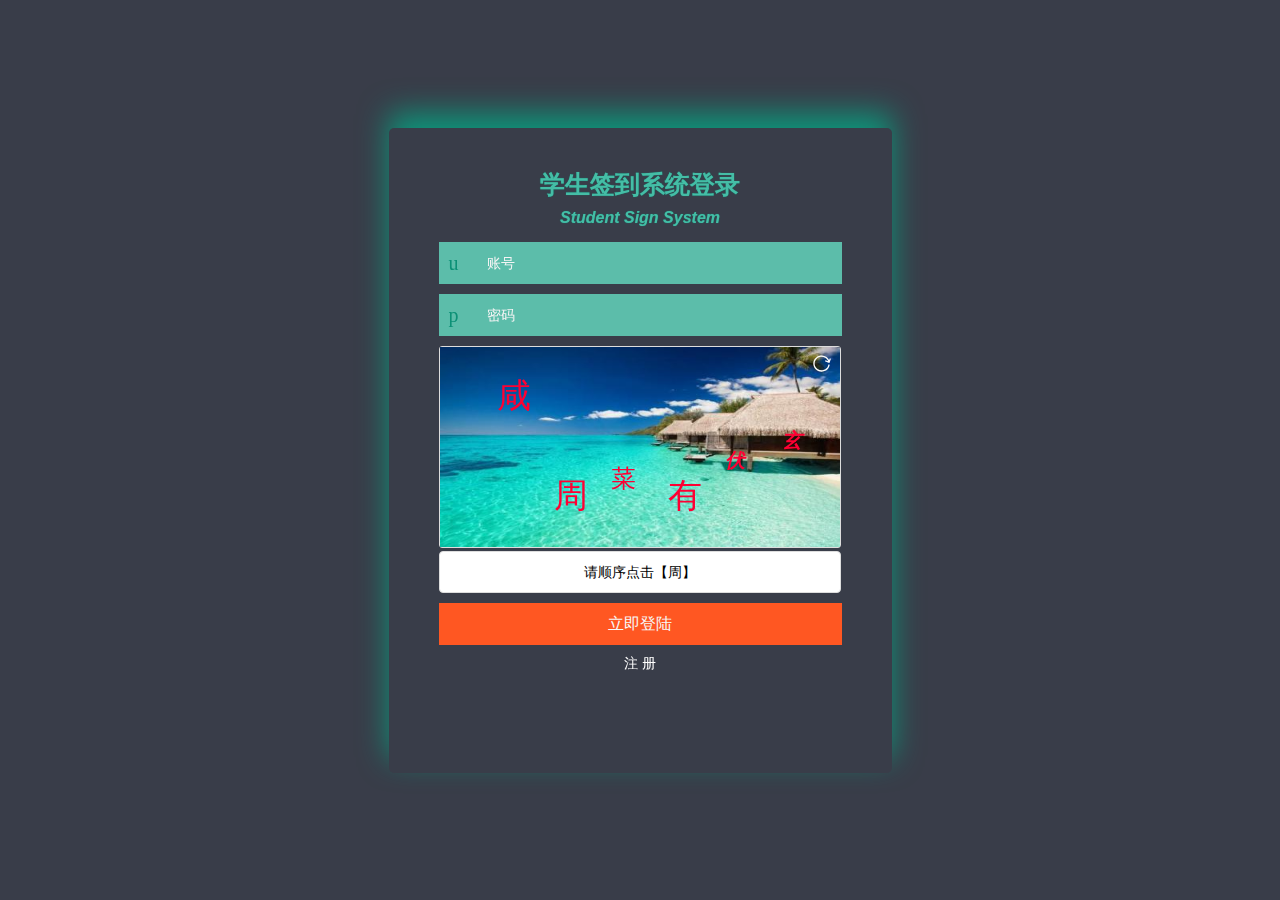
<file: sign_oa_self/src/main/webapp/login.html>
<!DOCTYPE html>
<html lang="en">
<head>
<meta charset="UTF-8">
<title>-登录</title>
<meta name="renderer" content="webkit">
<meta http-equiv="X-UA-Compatible" content="IE=edge,chrome=1">
<meta name="viewport"
	content="width=device-width, initial-scale=1, maximum-scale=1">
<meta name="apple-mobile-web-app-status-bar-style" content="black">
<meta name="apple-mobile-web-app-capable" content="yes">
<meta name="format-detection" content="telephone=no">
<!-- load css -->
<link rel="stylesheet" type="text/css" href="media/layui/css/layui.css"
	media="all">
<link rel="stylesheet" type="text/css" href="media/css/login.css"
	media="all">
<link rel="stylesheet" type="text/css" href="media/css/verify.css">

<script type="text/javascript" src="media/js/jquery.min.js"></script>
<script src="media/layui/layui.js" charset="utf-8"></script>


</head>
<body class="layui-bg-black">
	<div class="layui-canvs"></div>
	<div class="layui-layout layui-layout-login">
		<!-- <form action="login.html" method="get"> -->
		<form action="login.html" method="get" onsubmit="return false">
		
			<h1>
				<strong>学生签到系统登录</strong> <em>Student Sign System</em>
			</h1>
			<div class="layui-user-icon larry-login">
				<input type="text" placeholder="账号" class="login_txtbx" name="no"
					value="" />
			</div>
			<div class="layui-pwd-icon larry-login">
				<input type="password" placeholder="密码" name="password" value=""
					class="login_txtbx" />
			</div>
			
			<div class="feri-code">
				<div id="mpanel4"></div>
			</div>
			<div class="layui-submit larry-login">
				<input type="submit" id="btn1" disabled="disabled" value="立即登陆"
					class="submit_btn" />
			</div>
			<div style="text-align:center;">
			<a href="register.html" style="color: white">注&nbsp;册</a>
			</div>
			
		</form>
		<div class="layui-login-text">
		</div>
	</div>
	<script type="text/javascript" src="media/js/login.js"></script>
	<script type="application/javascript" src="media/js/verify.min.js"></script>
	
	<script type="text/javascript">
		 $(function() {
			//滑动验证码
			$('#mpanel4').pointsVerify({
				defaultNum : 6, //默认的文字数量
				checkNum : 1, //校对的文字数量
				vSpace : 5, //间隔
				imgName : [ '1.jpg', '2.jpg' ],
				imgSize : {
					width : '400px',
					height : '200px',
				},
				barSize : {
					width : '400px',
					height : '40px',
				},
				ready : function() {
				},
				success : function() {
					//......后续操作
					$("#btn1").attr("disabled", false);
				},
				error : function() {
				}
			});
		}); 
	</script>
	
	<script type="text/javascript">
			//JavaScript代码区域
			$("form").submit(function(){
				$.ajax({
				type:"get",
				url:"login",
				data:$("form").serialize(),
				dataType:"json",
				success:function(data){
					if(data.code == 1){
						window.location.href = "index.html";
					}else{
						alert(data.msg);
						window.location.href = "login.html";
					}
				}
			})
		})
	</script>
	
	
</body>
</html>
</file>
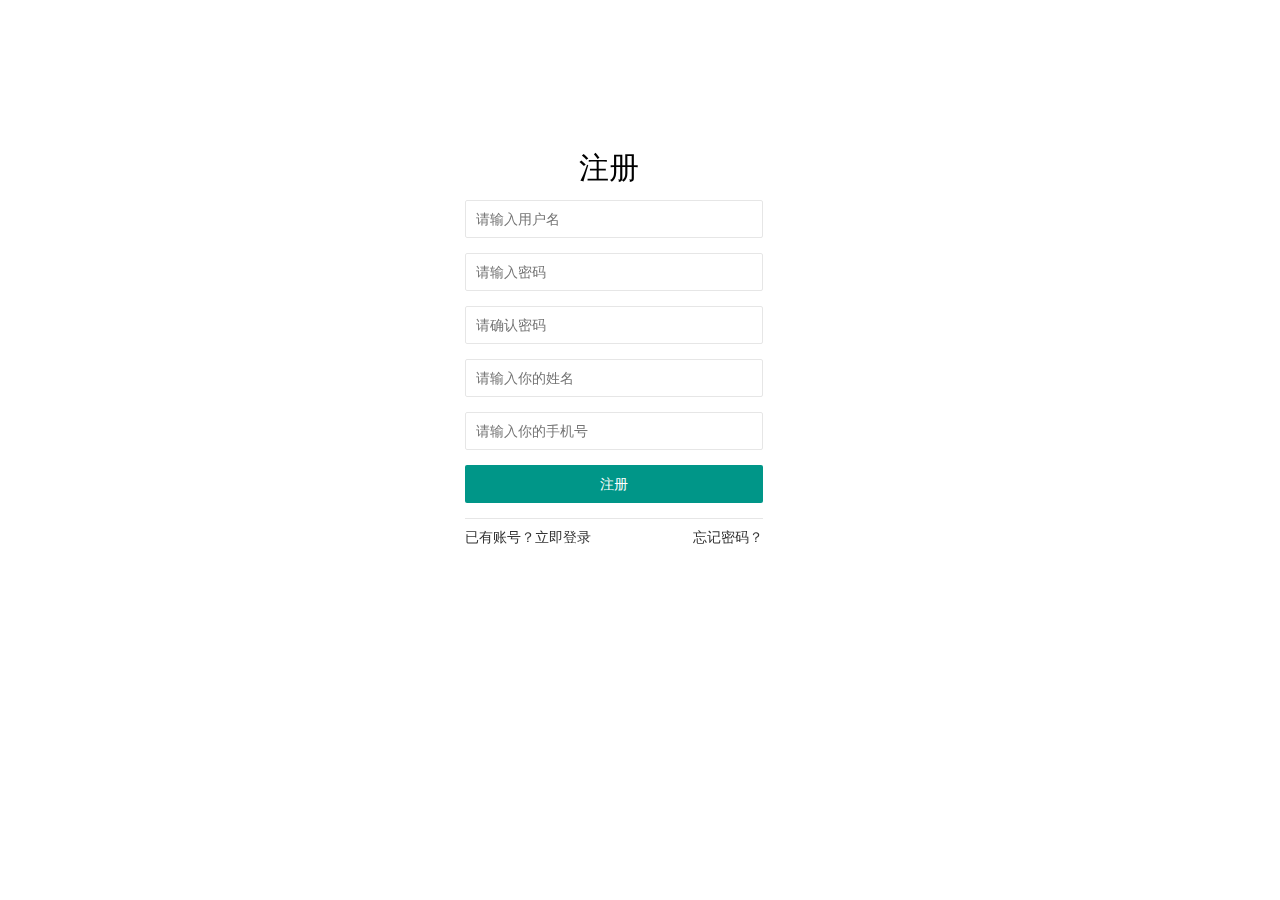
<file: sign_oa_self/src/main/webapp/register.html>
<!DOCTYPE html>
<html lang="en">
<head>
    <meta charset="UTF-8">
    <meta name="renderer" content="webkit">
    <meta http-equiv="X-UA-Compatible" content="IE=edge,chrome=1">
    <meta name="viewport" content="width=device-width, initial-scale=1, maximum-scale=1">
    <title>注册页</title>
    <link rel="stylesheet" href="media/layui/css/layui.css">
    <link rel="stylesheet" href="media/css/style.css">
</head>
<body>
 
<div class="login-main">
    <header class="layui-elip" style="width: 82%">注册</header>
 
    <!-- 表单选项 -->
    <form class="layui-form">
        <div class="layui-input-inline">
            <!-- 用户名 -->
            <div class="layui-inline" style="width: 85%">
                <input type="text" id="no" name="no" required  lay-verify="required" placeholder="请输入用户名" autocomplete="off" class="layui-input">
            </div>
             
            <!-- 对号 -->
            <div class="layui-inline">
                <i class="layui-icon" id="ri" style="color: green;font-weight: bolder;" hidden></i>
            </div>
            <!-- 错号 -->
            <div class="layui-inline">
                <i class="layui-icon" id="wr" style="color: red; font-weight: bolder;" hidden>ဆ</i>
            </div>
        </div>
            <!-- 密码 -->
        <div class="layui-input-inline">
            <div class="layui-inline" style="width: 85%">
                <input type="password" id="password" name="password" required  lay-verify="required" placeholder="请输入密码" autocomplete="off" class="layui-input">
            </div>
            <!-- 对号 -->
            <div class="layui-inline">
                <i class="layui-icon" id="pri" style="color: green;font-weight: bolder;" hidden></i>
            </div>
            <!-- 错号 -->
            <div class="layui-inline">
                <i class="layui-icon" id="pwr" style="color: red; font-weight: bolder;" hidden>ဆ</i>
            </div>
        </div>
            <!-- 确认密码 -->
        <div class="layui-input-inline">
            <div class="layui-inline" style="width: 85%">
                <input type="password" id="rpwd" name="repassword" required  lay-verify="required" placeholder="请确认密码" autocomplete="off" class="layui-input">
            </div>
            <!-- 对号 -->
            <div class="layui-inline">
                <i class="layui-icon" id="rpri" style="color: green;font-weight: bolder;" hidden></i>
            </div>
            <!-- 错号 -->
            <div class="layui-inline">
                <i class="layui-icon" id="rpwr" style="color: red; font-weight: bolder;" hidden>ဆ</i>
            </div>
        </div>
         <div class="layui-input-inline">
        <div class="layui-inline" style="width: 85%">
                <input type="text" id="name" name="name" required  lay-verify="required" placeholder="请输入你的姓名" autocomplete="off" class="layui-input">
            </div>
           </div>
           
            <div class="layui-input-inline">
        <div class="layui-inline" style="width: 85%">
                <input type="text" id="phone" name="phone" required  lay-verify="required" placeholder="请输入你的手机号" autocomplete="off" class="layui-input">
            </div>
           </div>
           
           
 
 
        <div class="layui-input-inline login-btn" style="width: 85%">
            <button type="submit" lay-submit lay-filter="sub" class="layui-btn">注册</button>
        </div>
        
        
        <hr style="width: 85%" />
        <p style="width: 85%"><a href="login.html" class="fl">已有账号？立即登录</a><a href="javascript:;" class="fr">忘记密码？</a></p>
    </form>
</div>
 
 
 <script type="text/javascript" src="media/js/jquery.min.js"></script>
<script type="text/javascript" src="media/js/md5.js"></script>
<script src="media/layui/layui.js"></script>
<script type="text/javascript">
    layui.use(['form','jquery','layer'], function () {
        var form   = layui.form;
        var $      = layui.jquery;
        var layer  = layui.layer;
        //添加表单失焦事件
        //验证表单
       /*  $('#user').blur(function() {
            var user = $(this).val();
 
            //alert(user);
            $.ajax({
                url:'checkUser.php',
                type:'post',
                dataType:'text',
                data:{user:user},
                //验证用户名是否可用
                success:function(data){
                    if (data == 1) {
                        $('#ri').removeAttr('hidden');
                        $('#wr').attr('hidden','hidden');
 
 
                    } else {
                        $('#wr').removeAttr('hidden');
                        $('#ri').attr('hidden','hidden');
                        layer.msg('当前用户名已被占用! ')
 
                    }
 
                }
            })
 
        }); */
 
        // you code ...
        // 为密码添加正则验证
        $('#pwd').blur(function() {
                var reg = /^[\w]{6,12}$/;
                if(!($('#password').val().match(reg))){
                    //layer.msg('请输入合法密码');
                    $('#pwr').removeAttr('hidden');
                    $('#pri').attr('hidden','hidden');
                    layer.msg('请输入合法密码');
                }else {
                    $('#pri').removeAttr('hidden');
                    $('#pwr').attr('hidden','hidden');
                }
        });
 
        //验证两次密码是否一致
        $('#rpwd').blur(function() {
                if($('#password').val() != $('#rpwd').val()){
                    $('#rpwr').removeAttr('hidden');
                    $('#rpri').attr('hidden','hidden');
                    layer.msg('两次输入密码不一致!');
                }else {
                    $('#rpri').removeAttr('hidden');
                    $('#rpwr').attr('hidden','hidden');
                };
        });
 
        //
        //添加表单监听事件,提交注册信息
        form.on('submit(sub)', function() {
            $.ajax({
                url:'register',
                type:'post',
                dataType:'text',
                data:{
                    no:$('#no').val(),
                    password:$('#password').val(),
                    name:$('#name').val(),
                    phone:$('#phone').val(),
                    
                },
                success:function(data){
                        layer.msg('注册成功');
                        location.href = "login.html";
                }
            })
            //防止页面跳转
            return false;
        });
 
    });
</script>
</body>
</html>
</file>
<file: sign_oa_self/src/main/webapp/media/layui/css/layui.css>
/** layui-v2.3.0 MIT License By https://www.layui.com */
 .layui-inline,img{display:inline-block;vertical-align:middle}.layui-rate,li{list-style:none}h1,h2,h3,h4,h5,h6{font-weight:400}.layui-edge,.layui-header,.layui-inline,.layui-main{position:relative}.layui-btn,.layui-edge,.layui-inline,img{vertical-align:middle}.layui-btn,.layui-disabled,.layui-icon,.layui-unselect{-webkit-user-select:none;-ms-user-select:none;-moz-user-select:none}blockquote,body,button,dd,div,dl,dt,form,h1,h2,h3,h4,h5,h6,input,li,ol,p,pre,td,textarea,th,ul{margin:0;padding:0;-webkit-tap-highlight-color:rgba(0,0,0,0)}a:active,a:hover{outline:0}img{border:none}table{border-collapse:collapse;border-spacing:0}h4,h5,h6{font-size:100%}button,input,optgroup,option,select,textarea{font-family:inherit;font-size:inherit;font-style:inherit;font-weight:inherit;outline:0}pre{white-space:pre-wrap;white-space:-moz-pre-wrap;white-space:-pre-wrap;white-space:-o-pre-wrap;word-wrap:break-word}body{line-height:24px;font:14px Helvetica Neue,Helvetica,PingFang SC,\5FAE\8F6F\96C5\9ED1,Tahoma,Arial,sans-serif}hr{height:1px;margin:10px 0;border:0;clear:both}a{color:#333;text-decoration:none}a:hover{color:#777}a cite{font-style:normal;*cursor:pointer}.layui-border-box,.layui-border-box *{box-sizing:border-box}.layui-box,.layui-box *{box-sizing:content-box}.layui-clear{clear:both;*zoom:1}.layui-clear:after{content:'\20';clear:both;*zoom:1;display:block;height:0}.layui-inline{*display:inline;*zoom:1}.layui-edge{display:inline-block;width:0;height:0;border-width:6px;border-style:dashed;border-color:transparent;overflow:hidden}.layui-edge-top{top:-4px;border-bottom-color:#999;border-bottom-style:solid}.layui-edge-right{border-left-color:#999;border-left-style:solid}.layui-edge-bottom{top:2px;border-top-color:#999;border-top-style:solid}.layui-edge-left{border-right-color:#999;border-right-style:solid}.layui-elip{text-overflow:ellipsis;overflow:hidden;white-space:nowrap}.layui-disabled,.layui-disabled:hover{color:#d2d2d2!important;cursor:not-allowed!important}.layui-circle{border-radius:100%}.layui-show{display:block!important}.layui-hide{display:none!important}@font-face{font-family:layui-icon;src:url(../font/iconfont.eot?v=230);src:url(../font/iconfont.eot?v=230#iefix) format('embedded-opentype'),url(../font/iconfont.svg?v=230#iconfont) format('svg'),url(../font/iconfont.woff?v=230) format('woff'),url(../font/iconfont.ttf?v=230) format('truetype')}.layui-icon{font-family:layui-icon!important;font-size:16px;font-style:normal;-webkit-font-smoothing:antialiased;-moz-osx-font-smoothing:grayscale}.layui-icon-reply-fill:before{content:"\e611"}.layui-icon-set-fill:before{content:"\e614"}.layui-icon-menu-fill:before{content:"\e60f"}.layui-icon-search:before{content:"\e615"}.layui-icon-share:before{content:"\e641"}.layui-icon-set-sm:before{content:"\e620"}.layui-icon-engine:before{content:"\e628"}.layui-icon-close:before{content:"\1006"}.layui-icon-close-fill:before{content:"\1007"}.layui-icon-chart-screen:before{content:"\e629"}.layui-icon-star:before{content:"\e600"}.layui-icon-circle-dot:before{content:"\e617"}.layui-icon-chat:before{content:"\e606"}.layui-icon-release:before{content:"\e609"}.layui-icon-list:before{content:"\e60a"}.layui-icon-chart:before{content:"\e62c"}.layui-icon-ok-circle:before{content:"\1005"}.layui-icon-layim-theme:before{content:"\e61b"}.layui-icon-table:before{content:"\e62d"}.layui-icon-right:before{content:"\e602"}.layui-icon-left:before{content:"\e603"}.layui-icon-cart-simple:before{content:"\e698"}.layui-icon-face-cry:before{content:"\e69c"}.layui-icon-face-smile:before{content:"\e6af"}.layui-icon-survey:before{content:"\e6b2"}.layui-icon-tree:before{content:"\e62e"}.layui-icon-upload-circle:before{content:"\e62f"}.layui-icon-add-circle:before{content:"\e61f"}.layui-icon-download-circle:before{content:"\e601"}.layui-icon-templeate-1:before{content:"\e630"}.layui-icon-util:before{content:"\e631"}.layui-icon-face-surprised:before{content:"\e664"}.layui-icon-edit:before{content:"\e642"}.layui-icon-speaker:before{content:"\e645"}.layui-icon-down:before{content:"\e61a"}.layui-icon-file:before{content:"\e621"}.layui-icon-layouts:before{content:"\e632"}.layui-icon-rate-half:before{content:"\e6c9"}.layui-icon-add-circle-fine:before{content:"\e608"}.layui-icon-prev-circle:before{content:"\e633"}.layui-icon-read:before{content:"\e705"}.layui-icon-404:before{content:"\e61c"}.layui-icon-carousel:before{content:"\e634"}.layui-icon-help:before{content:"\e607"}.layui-icon-code-circle:before{content:"\e635"}.layui-icon-water:before{content:"\e636"}.layui-icon-username:before{content:"\e66f"}.layui-icon-find-fill:before{content:"\e670"}.layui-icon-about:before{content:"\e60b"}.layui-icon-location:before{content:"\e715"}.layui-icon-up:before{content:"\e619"}.layui-icon-pause:before{content:"\e651"}.layui-icon-date:before{content:"\e637"}.layui-icon-layim-uploadfile:before{content:"\e61d"}.layui-icon-delete:before{content:"\e640"}.layui-icon-play:before{content:"\e652"}.layui-icon-top:before{content:"\e604"}.layui-icon-friends:before{content:"\e612"}.layui-icon-refresh-3:before{content:"\e9aa"}.layui-icon-ok:before{content:"\e605"}.layui-icon-layer:before{content:"\e638"}.layui-icon-face-smile-fine:before{content:"\e60c"}.layui-icon-dollar:before{content:"\e659"}.layui-icon-group:before{content:"\e613"}.layui-icon-layim-download:before{content:"\e61e"}.layui-icon-picture-fine:before{content:"\e60d"}.layui-icon-link:before{content:"\e64c"}.layui-icon-diamond:before{content:"\e735"}.layui-icon-log:before{content:"\e60e"}.layui-icon-rate-solid:before{content:"\e67a"}.layui-icon-fonts-del:before{content:"\e64f"}.layui-icon-unlink:before{content:"\e64d"}.layui-icon-fonts-clear:before{content:"\e639"}.layui-icon-triangle-r:before{content:"\e623"}.layui-icon-circle:before{content:"\e63f"}.layui-icon-radio:before{content:"\e643"}.layui-icon-align-center:before{content:"\e647"}.layui-icon-align-right:before{content:"\e648"}.layui-icon-align-left:before{content:"\e649"}.layui-icon-loading-1:before{content:"\e63e"}.layui-icon-return:before{content:"\e65c"}.layui-icon-fonts-strong:before{content:"\e62b"}.layui-icon-upload:before{content:"\e67c"}.layui-icon-dialogue:before{content:"\e63a"}.layui-icon-video:before{content:"\e6ed"}.layui-icon-headset:before{content:"\e6fc"}.layui-icon-cellphone-fine:before{content:"\e63b"}.layui-icon-add-1:before{content:"\e654"}.layui-icon-face-smile-b:before{content:"\e650"}.layui-icon-fonts-html:before{content:"\e64b"}.layui-icon-form:before{content:"\e63c"}.layui-icon-cart:before{content:"\e657"}.layui-icon-camera-fill:before{content:"\e65d"}.layui-icon-tabs:before{content:"\e62a"}.layui-icon-fonts-code:before{content:"\e64e"}.layui-icon-fire:before{content:"\e756"}.layui-icon-set:before{content:"\e716"}.layui-icon-fonts-u:before{content:"\e646"}.layui-icon-triangle-d:before{content:"\e625"}.layui-icon-tips:before{content:"\e702"}.layui-icon-picture:before{content:"\e64a"}.layui-icon-more-vertical:before{content:"\e671"}.layui-icon-flag:before{content:"\e66c"}.layui-icon-loading:before{content:"\e63d"}.layui-icon-fonts-i:before{content:"\e644"}.layui-icon-refresh-1:before{content:"\e666"}.layui-icon-rmb:before{content:"\e65e"}.layui-icon-home:before{content:"\e68e"}.layui-icon-user:before{content:"\e770"}.layui-icon-notice:before{content:"\e667"}.layui-icon-login-weibo:before{content:"\e675"}.layui-icon-voice:before{content:"\e688"}.layui-icon-upload-drag:before{content:"\e681"}.layui-icon-login-qq:before{content:"\e676"}.layui-icon-snowflake:before{content:"\e6b1"}.layui-icon-file-b:before{content:"\e655"}.layui-icon-template:before{content:"\e663"}.layui-icon-auz:before{content:"\e672"}.layui-icon-console:before{content:"\e665"}.layui-icon-app:before{content:"\e653"}.layui-icon-prev:before{content:"\e65a"}.layui-icon-website:before{content:"\e7ae"}.layui-icon-next:before{content:"\e65b"}.layui-icon-component:before{content:"\e857"}.layui-icon-more:before{content:"\e65f"}.layui-icon-login-wechat:before{content:"\e677"}.layui-icon-shrink-right:before{content:"\e668"}.layui-icon-spread-left:before{content:"\e66b"}.layui-icon-camera:before{content:"\e660"}.layui-icon-note:before{content:"\e66e"}.layui-icon-refresh:before{content:"\e669"}.layui-icon-female:before{content:"\e661"}.layui-icon-male:before{content:"\e662"}.layui-icon-password:before{content:"\e673"}.layui-icon-senior:before{content:"\e674"}.layui-icon-theme:before{content:"\e66a"}.layui-icon-tread:before{content:"\e6c5"}.layui-icon-praise:before{content:"\e6c6"}.layui-icon-star-fill:before{content:"\e658"}.layui-icon-rate:before{content:"\e67b"}.layui-icon-template-1:before{content:"\e656"}.layui-icon-vercode:before{content:"\e679"}.layui-icon-cellphone:before{content:"\e678"}.layui-icon-screen-full:before{content:"\e622"}.layui-icon-screen-restore:before{content:"\e758"}.layui-main{width:1140px;margin:0 auto}.layui-header{z-index:1000;height:60px}.layui-header a:hover{transition:all .5s;-webkit-transition:all .5s}.layui-side{position:fixed;left:0;top:0;bottom:0;z-index:999;width:200px;overflow-x:hidden}.layui-side-scroll{position:relative;width:220px;height:100%;overflow-x:hidden}.layui-body{position:absolute;left:200px;right:0;top:0;bottom:0;z-index:998;width:auto;overflow:hidden;overflow-y:auto;box-sizing:border-box}.layui-layout-body{overflow:hidden}.layui-layout-admin .layui-header{background-color:#23262E}.layui-layout-admin .layui-side{top:60px;width:200px;overflow-x:hidden}.layui-layout-admin .layui-body{top:60px;bottom:44px}.layui-layout-admin .layui-main{width:auto;margin:0 15px}.layui-layout-admin .layui-footer{position:fixed;left:200px;right:0;bottom:0;height:44px;line-height:44px;padding:0 15px;background-color:#eee}.layui-layout-admin .layui-logo{position:absolute;left:0;top:0;width:200px;height:100%;line-height:60px;text-align:center;color:#009688;font-size:16px}.layui-layout-admin .layui-header .layui-nav{background:0 0}.layui-layout-left{position:absolute!important;left:200px;top:0}.layui-layout-right{position:absolute!important;right:0;top:0}.layui-container{position:relative;margin:0 auto;padding:0 15px;box-sizing:border-box}.layui-fluid{position:relative;margin:0 auto;padding:0 15px}.layui-row:after,.layui-row:before{content:'';display:block;clear:both}.layui-col-lg1,.layui-col-lg10,.layui-col-lg11,.layui-col-lg12,.layui-col-lg2,.layui-col-lg3,.layui-col-lg4,.layui-col-lg5,.layui-col-lg6,.layui-col-lg7,.layui-col-lg8,.layui-col-lg9,.layui-col-md1,.layui-col-md10,.layui-col-md11,.layui-col-md12,.layui-col-md2,.layui-col-md3,.layui-col-md4,.layui-col-md5,.layui-col-md6,.layui-col-md7,.layui-col-md8,.layui-col-md9,.layui-col-sm1,.layui-col-sm10,.layui-col-sm11,.layui-col-sm12,.layui-col-sm2,.layui-col-sm3,.layui-col-sm4,.layui-col-sm5,.layui-col-sm6,.layui-col-sm7,.layui-col-sm8,.layui-col-sm9,.layui-col-xs1,.layui-col-xs10,.layui-col-xs11,.layui-col-xs12,.layui-col-xs2,.layui-col-xs3,.layui-col-xs4,.layui-col-xs5,.layui-col-xs6,.layui-col-xs7,.layui-col-xs8,.layui-col-xs9{position:relative;display:block;box-sizing:border-box}.layui-col-xs1,.layui-col-xs10,.layui-col-xs11,.layui-col-xs12,.layui-col-xs2,.layui-col-xs3,.layui-col-xs4,.layui-col-xs5,.layui-col-xs6,.layui-col-xs7,.layui-col-xs8,.layui-col-xs9{float:left}.layui-col-xs1{width:8.33333333%}.layui-col-xs2{width:16.66666667%}.layui-col-xs3{width:25%}.layui-col-xs4{width:33.33333333%}.layui-col-xs5{width:41.66666667%}.layui-col-xs6{width:50%}.layui-col-xs7{width:58.33333333%}.layui-col-xs8{width:66.66666667%}.layui-col-xs9{width:75%}.layui-col-xs10{width:83.33333333%}.layui-col-xs11{width:91.66666667%}.layui-col-xs12{width:100%}.layui-col-xs-offset1{margin-left:8.33333333%}.layui-col-xs-offset2{margin-left:16.66666667%}.layui-col-xs-offset3{margin-left:25%}.layui-col-xs-offset4{margin-left:33.33333333%}.layui-col-xs-offset5{margin-left:41.66666667%}.layui-col-xs-offset6{margin-left:50%}.layui-col-xs-offset7{margin-left:58.33333333%}.layui-col-xs-offset8{margin-left:66.66666667%}.layui-col-xs-offset9{margin-left:75%}.layui-col-xs-offset10{margin-left:83.33333333%}.layui-col-xs-offset11{margin-left:91.66666667%}.layui-col-xs-offset12{margin-left:100%}@media screen and (max-width:768px){.layui-hide-xs{display:none!important}.layui-show-xs-block{display:block!important}.layui-show-xs-inline{display:inline!important}.layui-show-xs-inline-block{display:inline-block!important}}@media screen and (min-width:768px){.layui-container{width:750px}.layui-hide-sm{display:none!important}.layui-show-sm-block{display:block!important}.layui-show-sm-inline{display:inline!important}.layui-show-sm-inline-block{display:inline-block!important}.layui-col-sm1,.layui-col-sm10,.layui-col-sm11,.layui-col-sm12,.layui-col-sm2,.layui-col-sm3,.layui-col-sm4,.layui-col-sm5,.layui-col-sm6,.layui-col-sm7,.layui-col-sm8,.layui-col-sm9{float:left}.layui-col-sm1{width:8.33333333%}.layui-col-sm2{width:16.66666667%}.layui-col-sm3{width:25%}.layui-col-sm4{width:33.33333333%}.layui-col-sm5{width:41.66666667%}.layui-col-sm6{width:50%}.layui-col-sm7{width:58.33333333%}.layui-col-sm8{width:66.66666667%}.layui-col-sm9{width:75%}.layui-col-sm10{width:83.33333333%}.layui-col-sm11{width:91.66666667%}.layui-col-sm12{width:100%}.layui-col-sm-offset1{margin-left:8.33333333%}.layui-col-sm-offset2{margin-left:16.66666667%}.layui-col-sm-offset3{margin-left:25%}.layui-col-sm-offset4{margin-left:33.33333333%}.layui-col-sm-offset5{margin-left:41.66666667%}.layui-col-sm-offset6{margin-left:50%}.layui-col-sm-offset7{margin-left:58.33333333%}.layui-col-sm-offset8{margin-left:66.66666667%}.layui-col-sm-offset9{margin-left:75%}.layui-col-sm-offset10{margin-left:83.33333333%}.layui-col-sm-offset11{margin-left:91.66666667%}.layui-col-sm-offset12{margin-left:100%}}@media screen and (min-width:992px){.layui-container{width:970px}.layui-hide-md{display:none!important}.layui-show-md-block{display:block!important}.layui-show-md-inline{display:inline!important}.layui-show-md-inline-block{display:inline-block!important}.layui-col-md1,.layui-col-md10,.layui-col-md11,.layui-col-md12,.layui-col-md2,.layui-col-md3,.layui-col-md4,.layui-col-md5,.layui-col-md6,.layui-col-md7,.layui-col-md8,.layui-col-md9{float:left}.layui-col-md1{width:8.33333333%}.layui-col-md2{width:16.66666667%}.layui-col-md3{width:25%}.layui-col-md4{width:33.33333333%}.layui-col-md5{width:41.66666667%}.layui-col-md6{width:50%}.layui-col-md7{width:58.33333333%}.layui-col-md8{width:66.66666667%}.layui-col-md9{width:75%}.layui-col-md10{width:83.33333333%}.layui-col-md11{width:91.66666667%}.layui-col-md12{width:100%}.layui-col-md-offset1{margin-left:8.33333333%}.layui-col-md-offset2{margin-left:16.66666667%}.layui-col-md-offset3{margin-left:25%}.layui-col-md-offset4{margin-left:33.33333333%}.layui-col-md-offset5{margin-left:41.66666667%}.layui-col-md-offset6{margin-left:50%}.layui-col-md-offset7{margin-left:58.33333333%}.layui-col-md-offset8{margin-left:66.66666667%}.layui-col-md-offset9{margin-left:75%}.layui-col-md-offset10{margin-left:83.33333333%}.layui-col-md-offset11{margin-left:91.66666667%}.layui-col-md-offset12{margin-left:100%}}@media screen and (min-width:1200px){.layui-container{width:1170px}.layui-hide-lg{display:none!important}.layui-show-lg-block{display:block!important}.layui-show-lg-inline{display:inline!important}.layui-show-lg-inline-block{display:inline-block!important}.layui-col-lg1,.layui-col-lg10,.layui-col-lg11,.layui-col-lg12,.layui-col-lg2,.layui-col-lg3,.layui-col-lg4,.layui-col-lg5,.layui-col-lg6,.layui-col-lg7,.layui-col-lg8,.layui-col-lg9{float:left}.layui-col-lg1{width:8.33333333%}.layui-col-lg2{width:16.66666667%}.layui-col-lg3{width:25%}.layui-col-lg4{width:33.33333333%}.layui-col-lg5{width:41.66666667%}.layui-col-lg6{width:50%}.layui-col-lg7{width:58.33333333%}.layui-col-lg8{width:66.66666667%}.layui-col-lg9{width:75%}.layui-col-lg10{width:83.33333333%}.layui-col-lg11{width:91.66666667%}.layui-col-lg12{width:100%}.layui-col-lg-offset1{margin-left:8.33333333%}.layui-col-lg-offset2{margin-left:16.66666667%}.layui-col-lg-offset3{margin-left:25%}.layui-col-lg-offset4{margin-left:33.33333333%}.layui-col-lg-offset5{margin-left:41.66666667%}.layui-col-lg-offset6{margin-left:50%}.layui-col-lg-offset7{margin-left:58.33333333%}.layui-col-lg-offset8{margin-left:66.66666667%}.layui-col-lg-offset9{margin-left:75%}.layui-col-lg-offset10{margin-left:83.33333333%}.layui-col-lg-offset11{margin-left:91.66666667%}.layui-col-lg-offset12{margin-left:100%}}.layui-col-space1{margin:-.5px}.layui-col-space1>*{padding:.5px}.layui-col-space3{margin:-1.5px}.layui-col-space3>*{padding:1.5px}.layui-col-space5{margin:-2.5px}.layui-col-space5>*{padding:2.5px}.layui-col-space8{margin:-3.5px}.layui-col-space8>*{padding:3.5px}.layui-col-space10{margin:-5px}.layui-col-space10>*{padding:5px}.layui-col-space12{margin:-6px}.layui-col-space12>*{padding:6px}.layui-col-space15{margin:-7.5px}.layui-col-space15>*{padding:7.5px}.layui-col-space18{margin:-9px}.layui-col-space18>*{padding:9px}.layui-col-space20{margin:-10px}.layui-col-space20>*{padding:10px}.layui-col-space22{margin:-11px}.layui-col-space22>*{padding:11px}.layui-col-space25{margin:-12.5px}.layui-col-space25>*{padding:12.5px}.layui-col-space30{margin:-15px}.layui-col-space30>*{padding:15px}.layui-btn,.layui-input,.layui-select,.layui-textarea,.layui-upload-button{outline:0;-webkit-appearance:none;transition:all .3s;-webkit-transition:all .3s;box-sizing:border-box}.layui-elem-quote{margin-bottom:10px;padding:15px;line-height:22px;border-left:5px solid #009688;border-radius:0 2px 2px 0;background-color:#f2f2f2}.layui-quote-nm{border-style:solid;border-width:1px 1px 1px 5px;background:0 0}.layui-elem-field{margin-bottom:10px;padding:0;border-width:1px;border-style:solid}.layui-elem-field legend{margin-left:20px;padding:0 10px;font-size:20px;font-weight:300}.layui-field-title{margin:10px 0 20px;border-width:1px 0 0}.layui-field-box{padding:10px 15px}.layui-field-title .layui-field-box{padding:10px 0}.layui-progress{position:relative;height:6px;border-radius:20px;background-color:#e2e2e2}.layui-progress-bar{position:absolute;left:0;top:0;width:0;max-width:100%;height:6px;border-radius:20px;text-align:right;background-color:#5FB878;transition:all .3s;-webkit-transition:all .3s}.layui-progress-big,.layui-progress-big .layui-progress-bar{height:18px;line-height:18px}.layui-progress-text{position:relative;top:-20px;line-height:18px;font-size:12px;color:#666}.layui-progress-big .layui-progress-text{position:static;padding:0 10px;color:#fff}.layui-collapse{border-width:1px;border-style:solid;border-radius:2px}.layui-colla-content,.layui-colla-item{border-top-width:1px;border-top-style:solid}.layui-colla-item:first-child{border-top:none}.layui-colla-title{position:relative;height:42px;line-height:42px;padding:0 15px 0 35px;color:#333;background-color:#f2f2f2;cursor:pointer;font-size:14px;overflow:hidden}.layui-colla-content{display:none;padding:10px 15px;line-height:22px;color:#666}.layui-colla-icon{position:absolute;left:15px;top:0;font-size:14px}.layui-card-body,.layui-card-header,.layui-form-label,.layui-form-mid,.layui-form-select,.layui-input-block,.layui-input-inline,.layui-textarea{position:relative}.layui-card{margin-bottom:15px;border-radius:2px;background-color:#fff;box-shadow:0 1px 2px 0 rgba(0,0,0,.05)}.layui-card:last-child{margin-bottom:0}.layui-card-header{height:42px;line-height:42px;padding:0 15px;border-bottom:1px solid #f6f6f6;color:#333;border-radius:2px 2px 0 0;font-size:14px}.layui-bg-black,.layui-bg-blue,.layui-bg-cyan,.layui-bg-green,.layui-bg-orange,.layui-bg-red{color:#fff!important}.layui-card-body{padding:10px 15px;line-height:24px}.layui-card-body[pad15]{padding:15px}.layui-card-body[pad20]{padding:20px}.layui-card-body .layui-table{margin:5px 0}.layui-card .layui-tab{margin:0}.layui-panel-window{position:relative;padding:15px;border-radius:0;border-top:5px solid #E6E6E6;background-color:#fff}.layui-bg-red{background-color:#FF5722!important}.layui-bg-orange{background-color:#FFB800!important}.layui-bg-green{background-color:#009688!important}.layui-bg-cyan{background-color:#2F4056!important}.layui-bg-blue{background-color:#1E9FFF!important}.layui-bg-black{background-color:#393D49!important}.layui-bg-gray{background-color:#eee!important;color:#666!important}.layui-badge-rim,.layui-colla-content,.layui-colla-item,.layui-collapse,.layui-elem-field,.layui-form-pane .layui-form-item[pane],.layui-form-pane .layui-form-label,.layui-input,.layui-layedit,.layui-layedit-tool,.layui-quote-nm,.layui-select,.layui-tab-bar,.layui-tab-card,.layui-tab-title,.layui-tab-title .layui-this:after,.layui-textarea{border-color:#e6e6e6}.layui-timeline-item:before,hr{background-color:#e6e6e6}.layui-text{line-height:22px;font-size:14px;color:#666}.layui-text h1,.layui-text h2,.layui-text h3{font-weight:500;color:#333}.layui-text h1{font-size:30px}.layui-text h2{font-size:24px}.layui-text h3{font-size:18px}.layui-text a:not(.layui-btn){color:#01AAED}.layui-text a:not(.layui-btn):hover{text-decoration:underline}.layui-text ul{padding:5px 0 5px 15px}.layui-text ul li{margin-top:5px;list-style-type:disc}.layui-text em,.layui-word-aux{color:#999!important;padding:0 5px!important}.layui-btn{display:inline-block;height:38px;line-height:38px;padding:0 18px;background-color:#009688;color:#fff;white-space:nowrap;text-align:center;font-size:14px;border:none;border-radius:2px;cursor:pointer}.layui-btn:hover{opacity:.8;filter:alpha(opacity=80);color:#fff}.layui-btn:active{opacity:1;filter:alpha(opacity=100)}.layui-btn+.layui-btn{margin-left:10px}.layui-btn-container{font-size:0}.layui-btn-container .layui-btn{margin-right:10px;margin-bottom:10px}.layui-btn-container .layui-btn+.layui-btn{margin-left:0}.layui-table .layui-btn-container .layui-btn{margin-bottom:9px}.layui-btn-radius{border-radius:100px}.layui-btn .layui-icon{margin-right:3px;font-size:18px;vertical-align:bottom;vertical-align:middle\9}.layui-btn-primary{border:1px solid #C9C9C9;background-color:#fff;color:#555}.layui-btn-primary:hover{border-color:#009688;color:#333}.layui-btn-normal{background-color:#1E9FFF}.layui-btn-warm{background-color:#FFB800}.layui-btn-danger{background-color:#FF5722}.layui-btn-disabled,.layui-btn-disabled:active,.layui-btn-disabled:hover{border:1px solid #e6e6e6;background-color:#FBFBFB;color:#C9C9C9;cursor:not-allowed;opacity:1}.layui-btn-lg{height:44px;line-height:44px;padding:0 25px;font-size:16px}.layui-btn-sm{height:30px;line-height:30px;padding:0 10px;font-size:12px}.layui-btn-sm i{font-size:16px!important}.layui-btn-xs{height:22px;line-height:22px;padding:0 5px;font-size:12px}.layui-btn-xs i{font-size:14px!important}.layui-btn-group{display:inline-block;vertical-align:middle;font-size:0}.layui-btn-group .layui-btn{margin-left:0!important;margin-right:0!important;border-left:1px solid rgba(255,255,255,.5);border-radius:0}.layui-btn-group .layui-btn-primary{border-left:none}.layui-btn-group .layui-btn-primary:hover{border-color:#C9C9C9;color:#009688}.layui-btn-group .layui-btn:first-child{border-left:none;border-radius:2px 0 0 2px}.layui-btn-group .layui-btn-primary:first-child{border-left:1px solid #c9c9c9}.layui-btn-group .layui-btn:last-child{border-radius:0 2px 2px 0}.layui-btn-group .layui-btn+.layui-btn{margin-left:0}.layui-btn-group+.layui-btn-group{margin-left:10px}.layui-btn-fluid{width:100%}.layui-input,.layui-select,.layui-textarea{height:38px;line-height:1.3;line-height:38px\9;border-width:1px;border-style:solid;background-color:#fff;border-radius:2px}.layui-input::-webkit-input-placeholder,.layui-select::-webkit-input-placeholder,.layui-textarea::-webkit-input-placeholder{line-height:1.3}.layui-input,.layui-textarea{display:block;width:100%;padding-left:10px}.layui-input:hover,.layui-textarea:hover{border-color:#D2D2D2!important}.layui-input:focus,.layui-textarea:focus{border-color:#C9C9C9!important}.layui-textarea{min-height:100px;height:auto;line-height:20px;padding:6px 10px;resize:vertical}.layui-select{padding:0 10px}.layui-form input[type=checkbox],.layui-form input[type=radio],.layui-form select{display:none}.layui-form [lay-ignore]{display:initial}.layui-form-item{margin-bottom:15px;clear:both;*zoom:1}.layui-form-item:after{content:'\20';clear:both;*zoom:1;display:block;height:0}.layui-form-label{float:left;display:block;padding:9px 15px;width:80px;font-weight:400;line-height:20px;text-align:right}.layui-form-label-col{display:block;float:none;padding:9px 0;line-height:20px;text-align:left}.layui-form-item .layui-inline{margin-bottom:5px;margin-right:10px}.layui-input-block{margin-left:110px;min-height:36px}.layui-input-inline{display:inline-block;vertical-align:middle}.layui-form-item .layui-input-inline{float:left;width:190px;margin-right:10px}.layui-form-text .layui-input-inline{width:auto}.layui-form-mid{float:left;display:block;padding:9px 0!important;line-height:20px;margin-right:10px}.layui-form-danger+.layui-form-select .layui-input,.layui-form-danger:focus{border-color:#FF5722!important}.layui-form-select .layui-input{padding-right:30px;cursor:pointer}.layui-form-select .layui-edge{position:absolute;right:10px;top:50%;margin-top:-3px;cursor:pointer;border-width:6px;border-top-color:#c2c2c2;border-top-style:solid;transition:all .3s;-webkit-transition:all .3s}.layui-form-select dl{display:none;position:absolute;left:0;top:42px;padding:5px 0;z-index:999;min-width:100%;border:1px solid #d2d2d2;max-height:300px;overflow-y:auto;background-color:#fff;border-radius:2px;box-shadow:0 2px 4px rgba(0,0,0,.12);box-sizing:border-box}.layui-form-select dl dd,.layui-form-select dl dt{padding:0 10px;line-height:36px;white-space:nowrap;overflow:hidden;text-overflow:ellipsis}.layui-form-select dl dt{font-size:12px;color:#999}.layui-form-select dl dd{cursor:pointer}.layui-form-select dl dd:hover{background-color:#f2f2f2}.layui-form-select .layui-select-group dd{padding-left:20px}.layui-form-select dl dd.layui-select-tips{padding-left:10px!important;color:#999}.layui-form-select dl dd.layui-this{background-color:#5FB878;color:#fff}.layui-form-checkbox,.layui-form-select dl dd.layui-disabled{background-color:#fff}.layui-form-selected dl{display:block}.layui-form-checkbox,.layui-form-checkbox *,.layui-form-switch{display:inline-block;vertical-align:middle}.layui-form-selected .layui-edge{margin-top:-9px;-webkit-transform:rotate(180deg);transform:rotate(180deg);margin-top:-3px\9}:root .layui-form-selected .layui-edge{margin-top:-9px\0/IE9}.layui-form-selectup dl{top:auto;bottom:42px}.layui-select-none{margin:5px 0;text-align:center;color:#999}.layui-select-disabled .layui-disabled{border-color:#eee!important}.layui-select-disabled .layui-edge{border-top-color:#d2d2d2}.layui-form-checkbox{position:relative;height:30px;line-height:30px;margin-right:10px;padding-right:30px;cursor:pointer;font-size:0;-webkit-transition:.1s linear;transition:.1s linear;box-sizing:border-box}.layui-form-checkbox span{padding:0 10px;height:100%;font-size:14px;border-radius:2px 0 0 2px;background-color:#d2d2d2;color:#fff;overflow:hidden;white-space:nowrap;text-overflow:ellipsis}.layui-form-checkbox:hover span{background-color:#c2c2c2}.layui-form-checkbox i{position:absolute;right:0;top:0;width:30px;height:28px;border:1px solid #d2d2d2;border-left:none;border-radius:0 2px 2px 0;color:#fff;font-size:20px;text-align:center}.layui-form-checkbox:hover i{border-color:#c2c2c2;color:#c2c2c2}.layui-form-checked,.layui-form-checked:hover{border-color:#5FB878}.layui-form-checked span,.layui-form-checked:hover span{background-color:#5FB878}.layui-form-checked i,.layui-form-checked:hover i{color:#5FB878}.layui-form-item .layui-form-checkbox{margin-top:4px}.layui-form-checkbox[lay-skin=primary]{height:auto!important;line-height:normal!important;border:none!important;margin-right:0;padding-right:0;background:0 0}.layui-form-checkbox[lay-skin=primary] span{float:right;padding-right:15px;line-height:18px;background:0 0;color:#666}.layui-form-checkbox[lay-skin=primary] i{position:relative;top:0;width:16px;height:16px;line-height:16px;border:1px solid #d2d2d2;font-size:12px;border-radius:2px;background-color:#fff;-webkit-transition:.1s linear;transition:.1s linear}.layui-form-checkbox[lay-skin=primary]:hover i{border-color:#5FB878;color:#fff}.layui-form-checked[lay-skin=primary] i{border-color:#5FB878;background-color:#5FB878;color:#fff}.layui-checkbox-disbaled[lay-skin=primary] span{background:0 0!important;color:#c2c2c2}.layui-checkbox-disbaled[lay-skin=primary]:hover i{border-color:#d2d2d2}.layui-form-item .layui-form-checkbox[lay-skin=primary]{margin-top:10px}.layui-form-switch{position:relative;height:22px;line-height:22px;min-width:35px;padding:0 5px;margin-top:8px;border:1px solid #d2d2d2;border-radius:20px;cursor:pointer;background-color:#fff;-webkit-transition:.1s linear;transition:.1s linear}.layui-form-switch i{position:absolute;left:5px;top:3px;width:16px;height:16px;border-radius:20px;background-color:#d2d2d2;-webkit-transition:.1s linear;transition:.1s linear}.layui-form-switch em{position:relative;top:0;width:25px;margin-left:21px;padding:0!important;text-align:center!important;color:#999!important;font-style:normal!important;font-size:12px}.layui-form-onswitch{border-color:#5FB878;background-color:#5FB878}.layui-checkbox-disbaled,.layui-checkbox-disbaled i{border-color:#e2e2e2!important}.layui-form-onswitch i{left:100%;margin-left:-21px;background-color:#fff}.layui-form-onswitch em{margin-left:5px;margin-right:21px;color:#fff!important}.layui-checkbox-disbaled span{background-color:#e2e2e2!important}.layui-checkbox-disbaled:hover i{color:#fff!important}[lay-radio]{display:none}.layui-form-radio,.layui-form-radio *{display:inline-block;vertical-align:middle}.layui-form-radio{line-height:28px;margin:6px 10px 0 0;padding-right:10px;cursor:pointer;font-size:0}.layui-form-radio *{font-size:14px}.layui-form-radio>i{margin-right:8px;font-size:22px;color:#c2c2c2}.layui-form-radio>i:hover,.layui-form-radioed>i{color:#5FB878}.layui-radio-disbaled>i{color:#e2e2e2!important}.layui-form-pane .layui-form-label{width:110px;padding:8px 15px;height:38px;line-height:20px;border-width:1px;border-style:solid;border-radius:2px 0 0 2px;text-align:center;background-color:#FBFBFB;overflow:hidden;white-space:nowrap;text-overflow:ellipsis;box-sizing:border-box}.layui-form-pane .layui-input-inline{margin-left:-1px}.layui-form-pane .layui-input-block{margin-left:110px;left:-1px}.layui-form-pane .layui-input{border-radius:0 2px 2px 0}.layui-form-pane .layui-form-text .layui-form-label{float:none;width:100%;border-radius:2px;box-sizing:border-box;text-align:left}.layui-form-pane .layui-form-text .layui-input-inline{display:block;margin:0;top:-1px;clear:both}.layui-form-pane .layui-form-text .layui-input-block{margin:0;left:0;top:-1px}.layui-form-pane .layui-form-text .layui-textarea{min-height:100px;border-radius:0 0 2px 2px}.layui-form-pane .layui-form-checkbox{margin:4px 0 4px 10px}.layui-form-pane .layui-form-radio,.layui-form-pane .layui-form-switch{margin-top:6px;margin-left:10px}.layui-form-pane .layui-form-item[pane]{position:relative;border-width:1px;border-style:solid}.layui-form-pane .layui-form-item[pane] .layui-form-label{position:absolute;left:0;top:0;height:100%;border-width:0 1px 0 0}.layui-form-pane .layui-form-item[pane] .layui-input-inline{margin-left:110px}@media screen and (max-width:450px){.layui-form-item .layui-form-label{text-overflow:ellipsis;overflow:hidden;white-space:nowrap}.layui-form-item .layui-inline{display:block;margin-right:0;margin-bottom:20px;clear:both}.layui-form-item .layui-inline:after{content:'\20';clear:both;display:block;height:0}.layui-form-item .layui-input-inline{display:block;float:none;left:-3px;width:auto;margin:0 0 10px 112px}.layui-form-item .layui-input-inline+.layui-form-mid{margin-left:110px;top:-5px;padding:0}.layui-form-item .layui-form-checkbox{margin-right:5px;margin-bottom:5px}}.layui-layedit{border-width:1px;border-style:solid;border-radius:2px}.layui-layedit-tool{padding:3px 5px;border-bottom-width:1px;border-bottom-style:solid;font-size:0}.layedit-tool-fixed{position:fixed;top:0;border-top:1px solid #e2e2e2}.layui-layedit-tool .layedit-tool-mid,.layui-layedit-tool .layui-icon{display:inline-block;vertical-align:middle;text-align:center;font-size:14px}.layui-layedit-tool .layui-icon{position:relative;width:32px;height:30px;line-height:30px;margin:3px 5px;color:#777;cursor:pointer;border-radius:2px}.layui-layedit-tool .layui-icon:hover{color:#393D49}.layui-layedit-tool .layui-icon:active{color:#000}.layui-layedit-tool .layedit-tool-active{background-color:#e2e2e2;color:#000}.layui-layedit-tool .layui-disabled,.layui-layedit-tool .layui-disabled:hover{color:#d2d2d2;cursor:not-allowed}.layui-layedit-tool .layedit-tool-mid{width:1px;height:18px;margin:0 10px;background-color:#d2d2d2}.layedit-tool-html{width:50px!important;font-size:30px!important}.layedit-tool-b,.layedit-tool-code,.layedit-tool-help{font-size:16px!important}.layedit-tool-d,.layedit-tool-face,.layedit-tool-image,.layedit-tool-unlink{font-size:18px!important}.layedit-tool-image input{position:absolute;font-size:0;left:0;top:0;width:100%;height:100%;opacity:.01;filter:Alpha(opacity=1);cursor:pointer}.layui-layedit-iframe iframe{display:block;width:100%}#LAY_layedit_code{overflow:hidden}.layui-laypage{display:inline-block;*display:inline;*zoom:1;vertical-align:middle;margin:10px 0;font-size:0}.layui-laypage>a:first-child,.layui-laypage>a:first-child em{border-radius:2px 0 0 2px}.layui-laypage>a:last-child,.layui-laypage>a:last-child em{border-radius:0 2px 2px 0}.layui-laypage>:first-child{margin-left:0!important}.layui-laypage>:last-child{margin-right:0!important}.layui-laypage a,.layui-laypage button,.layui-laypage input,.layui-laypage select,.layui-laypage span{border:1px solid #e2e2e2}.layui-laypage a,.layui-laypage span{display:inline-block;*display:inline;*zoom:1;vertical-align:middle;padding:0 15px;height:28px;line-height:28px;margin:0 -1px 5px 0;background-color:#fff;color:#333;font-size:12px}.layui-laypage a:hover{color:#009688}.layui-laypage em{font-style:normal}.layui-laypage .layui-laypage-spr{color:#999;font-weight:700}.layui-laypage a{text-decoration:none}.layui-laypage .layui-laypage-curr{position:relative}.layui-laypage .layui-laypage-curr em{position:relative;color:#fff}.layui-laypage .layui-laypage-curr .layui-laypage-em{position:absolute;left:-1px;top:-1px;padding:1px;width:100%;height:100%;background-color:#009688}.layui-laypage-em{border-radius:2px}.layui-laypage-next em,.layui-laypage-prev em{font-family:Sim sun;font-size:16px}.layui-laypage .layui-laypage-count,.layui-laypage .layui-laypage-limits,.layui-laypage .layui-laypage-refresh,.layui-laypage .layui-laypage-skip{margin-left:10px;margin-right:10px;padding:0;border:none}.layui-laypage .layui-laypage-limits,.layui-laypage .layui-laypage-refresh{vertical-align:top}.layui-laypage .layui-laypage-refresh i{font-size:18px;cursor:pointer}.layui-laypage select{height:22px;padding:3px;border-radius:2px;cursor:pointer}.layui-laypage .layui-laypage-skip{height:30px;line-height:30px;color:#999}.layui-laypage button,.layui-laypage input{height:30px;line-height:30px;border-radius:2px;vertical-align:top;background-color:#fff;box-sizing:border-box}.layui-laypage input{display:inline-block;width:40px;margin:0 10px;padding:0 3px;text-align:center}.layui-laypage input:focus,.layui-laypage select:focus{border-color:#009688!important}.layui-laypage button{margin-left:10px;padding:0 10px;cursor:pointer}.layui-table,.layui-table-view{margin:10px 0}.layui-flow-more{margin:10px 0;text-align:center;color:#999;font-size:14px}.layui-flow-more a{height:32px;line-height:32px}.layui-flow-more a *{display:inline-block;vertical-align:top}.layui-flow-more a cite{padding:0 20px;border-radius:3px;background-color:#eee;color:#333;font-style:normal}.layui-flow-more a cite:hover{opacity:.8}.layui-flow-more a i{font-size:30px;color:#737383}.layui-table{width:100%;background-color:#fff;color:#666}.layui-table tr{transition:all .3s;-webkit-transition:all .3s}.layui-table th{text-align:left;font-weight:400}.layui-table tbody tr:hover,.layui-table thead tr,.layui-table-click,.layui-table-header,.layui-table-hover,.layui-table-mend,.layui-table-patch,.layui-table-tool,.layui-table[lay-even] tr:nth-child(even){background-color:#f2f2f2}.layui-table td,.layui-table th,.layui-table-fixed-r,.layui-table-header,.layui-table-page,.layui-table-tips-main,.layui-table-tool,.layui-table-view,.layui-table[lay-skin=line],.layui-table[lay-skin=row]{border-width:1px;border-style:solid;border-color:#e6e6e6}.layui-table td,.layui-table th{position:relative;padding:9px 15px;min-height:20px;line-height:20px;font-size:14px}.layui-table[lay-skin=line] td,.layui-table[lay-skin=line] th{border-width:0 0 1px}.layui-table[lay-skin=row] td,.layui-table[lay-skin=row] th{border-width:0 1px 0 0}.layui-table[lay-skin=nob] td,.layui-table[lay-skin=nob] th{border:none}.layui-table img{max-width:100px}.layui-table[lay-size=lg] td,.layui-table[lay-size=lg] th{padding:15px 30px}.layui-table-view .layui-table[lay-size=lg] .layui-table-cell{height:40px;line-height:40px}.layui-table[lay-size=sm] td,.layui-table[lay-size=sm] th{font-size:12px;padding:5px 10px}.layui-table-view .layui-table[lay-size=sm] .layui-table-cell{height:20px;line-height:20px}.layui-table[lay-data]{display:none}.layui-table-box,.layui-table-view{position:relative;overflow:hidden}.layui-table-view .layui-table{position:relative;width:auto;margin:0}.layui-table-body,.layui-table-header .layui-table,.layui-table-page{margin-bottom:-1px}.layui-table-view .layui-table[lay-skin=line]{border-width:0 1px 0 0}.layui-table-view .layui-table[lay-skin=row]{border-width:0 0 1px}.layui-table-view .layui-table td,.layui-table-view .layui-table th{padding:5px 0;border-top:none;border-left:none}.layui-table-view .layui-table td{cursor:default}.layui-table-view .layui-form-checkbox[lay-skin=primary] i{width:18px;height:18px}.layui-table-header{border-width:0 0 1px;overflow:hidden}.layui-table-sort{width:10px;height:20px;margin-left:5px;cursor:pointer!important}.layui-table-sort .layui-edge{position:absolute;left:5px;border-width:5px}.layui-table-sort .layui-table-sort-asc{top:4px;border-top:none;border-bottom-style:solid;border-bottom-color:#b2b2b2}.layui-table-sort .layui-table-sort-asc:hover{border-bottom-color:#666}.layui-table-sort .layui-table-sort-desc{bottom:4px;border-bottom:none;border-top-style:solid;border-top-color:#b2b2b2}.layui-table-sort .layui-table-sort-desc:hover{border-top-color:#666}.layui-table-sort[lay-sort=asc] .layui-table-sort-asc{border-bottom-color:#000}.layui-table-sort[lay-sort=desc] .layui-table-sort-desc{border-top-color:#000}.layui-table-cell{height:28px;line-height:28px;padding:0 15px;position:relative;overflow:hidden;text-overflow:ellipsis;white-space:nowrap;box-sizing:border-box}.layui-table-cell .layui-form-checkbox[lay-skin=primary],.layui-table-cell .layui-form-radio[lay-skin=primary]{top:-1px;vertical-align:middle}.layui-table-cell .layui-form-radio{padding-right:0}.layui-table-cell .layui-form-radio>i{margin-right:0}.layui-table-cell .layui-table-link{color:#01AAED}.laytable-cell-checkbox,.laytable-cell-numbers,.laytable-cell-radio,.laytable-cell-space{padding:0;text-align:center}.layui-table-body{position:relative;overflow:auto;margin-right:-1px}.layui-table-body .layui-none{line-height:40px;text-align:center;color:#999}.layui-table-fixed{position:absolute;left:0;top:0}.layui-table-fixed .layui-table-body{overflow:hidden}.layui-table-fixed-l{box-shadow:0 -1px 8px rgba(0,0,0,.08)}.layui-table-fixed-r{left:auto;right:-1px;border-width:0 0 0 1px;box-shadow:-1px 0 8px rgba(0,0,0,.08)}.layui-table-fixed-r .layui-table-header{position:relative;overflow:visible}.layui-table-mend{position:absolute;right:-49px;top:0;height:100%;width:50px}.layui-table-tool{position:relative;width:100%;height:50px;line-height:30px;padding:10px 15px;border-width:0 0 1px}.layui-table-page{position:relative;width:100%;padding:7px 7px 0;border-width:1px 0 0;height:41px;font-size:12px}.layui-table-page>div{height:26px}.layui-table-page .layui-laypage{margin:0}.layui-table-page .layui-laypage a,.layui-table-page .layui-laypage span{height:26px;line-height:26px;margin-bottom:10px;border:none;background:0 0}.layui-table-page .layui-laypage a,.layui-table-page .layui-laypage span.layui-laypage-curr{padding:0 12px}.layui-table-page .layui-laypage span{margin-left:0;padding:0}.layui-table-page .layui-laypage .layui-laypage-prev{margin-left:-7px!important}.layui-table-page .layui-laypage .layui-laypage-curr .layui-laypage-em{left:0;top:0;padding:0}.layui-table-page .layui-laypage button,.layui-table-page .layui-laypage input{height:26px;line-height:26px}.layui-table-page .layui-laypage input{width:40px}.layui-table-page .layui-laypage button{padding:0 10px}.layui-table-page select{height:18px}.layui-table-view select[lay-ignore]{display:inline-block}.layui-table-patch .layui-table-cell{padding:0;width:30px}.layui-table-edit{position:absolute;left:0;top:0;width:100%;height:100%;padding:0 14px 1px;border-radius:0;box-shadow:1px 1px 20px rgba(0,0,0,.15)}.layui-table-edit:focus{border-color:#5FB878!important}select.layui-table-edit{padding:0 0 0 10px;border-color:#C9C9C9}.layui-table-view .layui-form-checkbox,.layui-table-view .layui-form-radio,.layui-table-view .layui-form-switch{top:0;margin:0;box-sizing:content-box}.layui-table-view .layui-form-checkbox{top:-1px;height:26px;line-height:26px}body .layui-table-tips .layui-layer-content{background:0 0;padding:0;box-shadow:0 1px 6px rgba(0,0,0,.1)}.layui-table-tips-main{margin:-44px 0 0 -1px;max-height:150px;padding:8px 15px;font-size:14px;overflow-y:scroll;background-color:#fff;color:#333}.layui-table-tips-c{position:absolute;right:-3px;top:-12px;width:18px;height:18px;padding:3px;text-align:center;font-weight:700;border-radius:100%;font-size:14px;cursor:pointer;background-color:#666}.layui-table-tips-c:hover{background-color:#999}.layui-upload-file{display:none!important;opacity:.01;filter:Alpha(opacity=1)}.layui-upload-drag,.layui-upload-form,.layui-upload-wrap{display:inline-block}.layui-upload-list{margin:10px 0}.layui-upload-choose{padding:0 10px;color:#999}.layui-upload-drag{position:relative;padding:30px;border:1px dashed #e2e2e2;background-color:#fff;text-align:center;cursor:pointer;color:#999}.layui-upload-drag .layui-icon{font-size:50px;color:#009688}.layui-upload-drag[lay-over]{border-color:#009688}.layui-upload-iframe{position:absolute;width:0;height:0;border:0;visibility:hidden}.layui-upload-wrap{position:relative;vertical-align:middle}.layui-upload-wrap .layui-upload-file{display:block!important;position:absolute;left:0;top:0;z-index:10;font-size:100px;width:100%;height:100%;opacity:.01;filter:Alpha(opacity=1);cursor:pointer}.layui-rate,.layui-rate *{display:inline-block;vertical-align:middle}.layui-rate{padding:10px 5px 10px 0;font-size:0}.layui-rate li i.layui-icon{font-size:20px;color:#FFB800;margin-right:5px;transition:all .3s;-webkit-transition:all .3s}.layui-rate li i:hover{cursor:pointer;transform:scale(1.12);-webkit-transform:scale(1.12)}.layui-rate[readonly] li i:hover{cursor:default;transform:scale(1)}.layui-code{position:relative;margin:10px 0;padding:15px;line-height:20px;border:1px solid #ddd;border-left-width:6px;background-color:#F2F2F2;color:#333;font-family:Courier New;font-size:12px}.layui-tree{line-height:26px}.layui-tree li{text-overflow:ellipsis;overflow:hidden;white-space:nowrap}.layui-tree li .layui-tree-spread,.layui-tree li a{display:inline-block;vertical-align:top;height:26px;*display:inline;*zoom:1;cursor:pointer}.layui-tree li a{font-size:0}.layui-tree li a i{font-size:16px}.layui-tree li a cite{padding:0 6px;font-size:14px;font-style:normal}.layui-tree li i{padding-left:6px;color:#333;-moz-user-select:none}.layui-tree li .layui-tree-check{font-size:13px}.layui-tree li .layui-tree-check:hover{color:#009E94}.layui-tree li ul{display:none;margin-left:20px}.layui-tree li .layui-tree-enter{line-height:24px;border:1px dotted #000}.layui-tree-drag{display:none;position:absolute;left:-666px;top:-666px;background-color:#f2f2f2;padding:5px 10px;border:1px dotted #000;white-space:nowrap}.layui-tree-drag i{padding-right:5px}.layui-nav{position:relative;padding:0 20px;background-color:#393D49;color:#fff;border-radius:2px;font-size:0;box-sizing:border-box}.layui-nav *{font-size:14px}.layui-nav .layui-nav-item{position:relative;display:inline-block;*display:inline;*zoom:1;vertical-align:middle;line-height:60px}.layui-nav .layui-nav-item a{display:block;padding:0 20px;color:#fff;color:rgba(255,255,255,.7);transition:all .3s;-webkit-transition:all .3s}.layui-nav .layui-this:after,.layui-nav-bar,.layui-nav-tree .layui-nav-itemed:after{position:absolute;left:0;top:0;width:0;height:5px;background-color:#5FB878;transition:all .2s;-webkit-transition:all .2s}.layui-nav-bar{z-index:1000}.layui-nav .layui-nav-item a:hover,.layui-nav .layui-this a{color:#fff}.layui-nav .layui-this:after{content:'';top:auto;bottom:0;width:100%}.layui-nav-img{width:30px;height:30px;margin-right:10px;border-radius:50%}.layui-nav .layui-nav-more{content:'';width:0;height:0;border-style:solid dashed dashed;border-color:#fff transparent transparent;overflow:hidden;cursor:pointer;transition:all .2s;-webkit-transition:all .2s;position:absolute;top:50%;right:3px;margin-top:-3px;border-width:6px;border-top-color:rgba(255,255,255,.7)}.layui-nav .layui-nav-mored,.layui-nav-itemed>a .layui-nav-more{margin-top:-9px;border-style:dashed dashed solid;border-color:transparent transparent #fff}.layui-nav-child{display:none;position:absolute;left:0;top:65px;min-width:100%;line-height:36px;padding:5px 0;box-shadow:0 2px 4px rgba(0,0,0,.12);border:1px solid #d2d2d2;background-color:#fff;z-index:100;border-radius:2px;white-space:nowrap}.layui-nav .layui-nav-child a{color:#333}.layui-nav .layui-nav-child a:hover{background-color:#f2f2f2;color:#000}.layui-nav-child dd{position:relative}.layui-nav .layui-nav-child dd.layui-this a,.layui-nav-child dd.layui-this{background-color:#5FB878;color:#fff}.layui-nav-child dd.layui-this:after{display:none}.layui-nav-tree{width:200px;padding:0}.layui-nav-tree .layui-nav-item{display:block;width:100%;line-height:45px}.layui-nav-tree .layui-nav-item a{position:relative;height:45px;line-height:45px;text-overflow:ellipsis;overflow:hidden;white-space:nowrap}.layui-nav-tree .layui-nav-item a:hover{background-color:#4E5465}.layui-nav-tree .layui-nav-bar{width:5px;height:0;background-color:#009688}.layui-nav-tree .layui-nav-child dd.layui-this,.layui-nav-tree .layui-nav-child dd.layui-this a,.layui-nav-tree .layui-this,.layui-nav-tree .layui-this>a,.layui-nav-tree .layui-this>a:hover{background-color:#009688;color:#fff}.layui-nav-tree .layui-this:after{display:none}.layui-nav-itemed>a,.layui-nav-tree .layui-nav-title a,.layui-nav-tree .layui-nav-title a:hover{color:#fff!important}.layui-nav-tree .layui-nav-child{position:relative;z-index:0;top:0;border:none;box-shadow:none}.layui-nav-tree .layui-nav-child a{height:40px;line-height:40px;color:#fff;color:rgba(255,255,255,.7)}.layui-nav-tree .layui-nav-child,.layui-nav-tree .layui-nav-child a:hover{background:0 0;color:#fff}.layui-nav-tree .layui-nav-more{right:10px}.layui-nav-itemed>.layui-nav-child{display:block;padding:0;background-color:rgba(0,0,0,.3)!important}.layui-nav-itemed>.layui-nav-child>.layui-this>.layui-nav-child{display:block}.layui-nav-side{position:fixed;top:0;bottom:0;left:0;overflow-x:hidden;z-index:999}.layui-bg-blue .layui-nav-bar,.layui-bg-blue .layui-nav-itemed:after,.layui-bg-blue .layui-this:after{background-color:#93D1FF}.layui-bg-blue .layui-nav-child dd.layui-this{background-color:#1E9FFF}.layui-bg-blue .layui-nav-itemed>a,.layui-nav-tree.layui-bg-blue .layui-nav-title a,.layui-nav-tree.layui-bg-blue .layui-nav-title a:hover{background-color:#007DDB!important}.layui-breadcrumb{visibility:hidden;font-size:0}.layui-breadcrumb>*{font-size:14px}.layui-breadcrumb a{color:#999!important}.layui-breadcrumb a:hover{color:#5FB878!important}.layui-breadcrumb a cite{color:#666;font-style:normal}.layui-breadcrumb span[lay-separator]{margin:0 10px;color:#999}.layui-tab{margin:10px 0;text-align:left!important}.layui-tab[overflow]>.layui-tab-title{overflow:hidden}.layui-tab-title{position:relative;left:0;height:40px;white-space:nowrap;font-size:0;border-bottom-width:1px;border-bottom-style:solid;transition:all .2s;-webkit-transition:all .2s}.layui-tab-title li{display:inline-block;*display:inline;*zoom:1;vertical-align:middle;font-size:14px;transition:all .2s;-webkit-transition:all .2s;position:relative;line-height:40px;min-width:65px;padding:0 15px;text-align:center;cursor:pointer}.layui-tab-title li a{display:block}.layui-tab-title .layui-this{color:#000}.layui-tab-title .layui-this:after{position:absolute;left:0;top:0;content:'';width:100%;height:41px;border-width:1px;border-style:solid;border-bottom-color:#fff;border-radius:2px 2px 0 0;box-sizing:border-box;pointer-events:none}.layui-tab-bar{position:absolute;right:0;top:0;z-index:10;width:30px;height:39px;line-height:39px;border-width:1px;border-style:solid;border-radius:2px;text-align:center;background-color:#fff;cursor:pointer}.layui-tab-bar .layui-icon{position:relative;display:inline-block;top:3px;transition:all .3s;-webkit-transition:all .3s}.layui-tab-item{display:none}.layui-tab-more{padding-right:30px;height:auto!important;white-space:normal!important}.layui-tab-more li.layui-this:after{border-bottom-color:#e2e2e2;border-radius:2px}.layui-tab-more .layui-tab-bar .layui-icon{top:-2px;top:3px\9;-webkit-transform:rotate(180deg);transform:rotate(180deg)}:root .layui-tab-more .layui-tab-bar .layui-icon{top:-2px\0/IE9}.layui-tab-content{padding:10px}.layui-tab-title li .layui-tab-close{position:relative;display:inline-block;width:18px;height:18px;line-height:20px;margin-left:8px;top:1px;text-align:center;font-size:14px;color:#c2c2c2;transition:all .2s;-webkit-transition:all .2s}.layui-tab-title li .layui-tab-close:hover{border-radius:2px;background-color:#FF5722;color:#fff}.layui-tab-brief>.layui-tab-title .layui-this{color:#009688}.layui-tab-brief>.layui-tab-more li.layui-this:after,.layui-tab-brief>.layui-tab-title .layui-this:after{border:none;border-radius:0;border-bottom:2px solid #5FB878}.layui-tab-brief[overflow]>.layui-tab-title .layui-this:after{top:-1px}.layui-tab-card{border-width:1px;border-style:solid;border-radius:2px;box-shadow:0 2px 5px 0 rgba(0,0,0,.1)}.layui-tab-card>.layui-tab-title{background-color:#f2f2f2}.layui-tab-card>.layui-tab-title li{margin-right:-1px;margin-left:-1px}.layui-tab-card>.layui-tab-title .layui-this{background-color:#fff}.layui-tab-card>.layui-tab-title .layui-this:after{border-top:none;border-width:1px;border-bottom-color:#fff}.layui-tab-card>.layui-tab-title .layui-tab-bar{height:40px;line-height:40px;border-radius:0;border-top:none;border-right:none}.layui-tab-card>.layui-tab-more .layui-this{background:0 0;color:#5FB878}.layui-tab-card>.layui-tab-more .layui-this:after{border:none}.layui-timeline{padding-left:5px}.layui-timeline-item{position:relative;padding-bottom:20px}.layui-timeline-axis{position:absolute;left:-5px;top:0;z-index:10;width:20px;height:20px;line-height:20px;background-color:#fff;color:#5FB878;border-radius:50%;text-align:center;cursor:pointer}.layui-timeline-axis:hover{color:#FF5722}.layui-timeline-item:before{content:'';position:absolute;left:5px;top:0;z-index:0;width:1px;height:100%}.layui-timeline-item:last-child:before{display:none}.layui-timeline-item:first-child:before{display:block}.layui-timeline-content{padding-left:25px}.layui-timeline-title{position:relative;margin-bottom:10px}.layui-badge,.layui-badge-dot,.layui-badge-rim{position:relative;display:inline-block;padding:0 6px;font-size:12px;text-align:center;background-color:#FF5722;color:#fff;border-radius:2px}.layui-badge{height:18px;line-height:18px}.layui-badge-dot{width:8px;height:8px;padding:0;border-radius:50%}.layui-badge-rim{height:18px;line-height:18px;border-width:1px;border-style:solid;background-color:#fff;color:#666}.layui-btn .layui-badge,.layui-btn .layui-badge-dot{margin-left:5px}.layui-nav .layui-badge,.layui-nav .layui-badge-dot{position:absolute;top:50%;margin:-8px 6px 0}.layui-tab-title .layui-badge,.layui-tab-title .layui-badge-dot{left:5px;top:-2px}.layui-carousel{position:relative;left:0;top:0;background-color:#f8f8f8}.layui-carousel>[carousel-item]{position:relative;width:100%;height:100%;overflow:hidden}.layui-carousel>[carousel-item]:before{position:absolute;content:'\e63d';left:50%;top:50%;width:100px;line-height:20px;margin:-10px 0 0 -50px;text-align:center;color:#c2c2c2;font-family:layui-icon!important;font-size:30px;font-style:normal;-webkit-font-smoothing:antialiased;-moz-osx-font-smoothing:grayscale}.layui-carousel>[carousel-item]>*{display:none;position:absolute;left:0;top:0;width:100%;height:100%;background-color:#f8f8f8;transition-duration:.3s;-webkit-transition-duration:.3s}.layui-carousel-updown>*{-webkit-transition:.3s ease-in-out up;transition:.3s ease-in-out up}.layui-carousel-arrow{display:none\9;opacity:0;position:absolute;left:10px;top:50%;margin-top:-18px;width:36px;height:36px;line-height:36px;text-align:center;font-size:20px;border:0;border-radius:50%;background-color:rgba(0,0,0,.2);color:#fff;-webkit-transition-duration:.3s;transition-duration:.3s;cursor:pointer}.layui-carousel-arrow[lay-type=add]{left:auto!important;right:10px}.layui-carousel:hover .layui-carousel-arrow[lay-type=add],.layui-carousel[lay-arrow=always] .layui-carousel-arrow[lay-type=add]{right:20px}.layui-carousel[lay-arrow=always] .layui-carousel-arrow{opacity:1;left:20px}.layui-carousel[lay-arrow=none] .layui-carousel-arrow{display:none}.layui-carousel-arrow:hover,.layui-carousel-ind ul:hover{background-color:rgba(0,0,0,.35)}.layui-carousel:hover .layui-carousel-arrow{display:block\9;opacity:1;left:20px}.layui-carousel-ind{position:relative;top:-35px;width:100%;line-height:0!important;text-align:center;font-size:0}.layui-carousel[lay-indicator=outside]{margin-bottom:30px}.layui-carousel[lay-indicator=outside] .layui-carousel-ind{top:10px}.layui-carousel[lay-indicator=outside] .layui-carousel-ind ul{background-color:rgba(0,0,0,.5)}.layui-carousel[lay-indicator=none] .layui-carousel-ind{display:none}.layui-carousel-ind ul{display:inline-block;padding:5px;background-color:rgba(0,0,0,.2);border-radius:10px;-webkit-transition-duration:.3s;transition-duration:.3s}.layui-carousel-ind li{display:inline-block;width:10px;height:10px;margin:0 3px;font-size:14px;background-color:#e2e2e2;background-color:rgba(255,255,255,.5);border-radius:50%;cursor:pointer;-webkit-transition-duration:.3s;transition-duration:.3s}.layui-carousel-ind li:hover{background-color:rgba(255,255,255,.7)}.layui-carousel-ind li.layui-this{background-color:#fff}.layui-carousel>[carousel-item]>.layui-carousel-next,.layui-carousel>[carousel-item]>.layui-carousel-prev,.layui-carousel>[carousel-item]>.layui-this{display:block}.layui-carousel>[carousel-item]>.layui-this{left:0}.layui-carousel>[carousel-item]>.layui-carousel-prev{left:-100%}.layui-carousel>[carousel-item]>.layui-carousel-next{left:100%}.layui-carousel>[carousel-item]>.layui-carousel-next.layui-carousel-left,.layui-carousel>[carousel-item]>.layui-carousel-prev.layui-carousel-right{left:0}.layui-carousel>[carousel-item]>.layui-this.layui-carousel-left{left:-100%}.layui-carousel>[carousel-item]>.layui-this.layui-carousel-right{left:100%}.layui-carousel[lay-anim=updown] .layui-carousel-arrow{left:50%!important;top:20px;margin:0 0 0 -18px}.layui-carousel[lay-anim=updown]>[carousel-item]>*,.layui-carousel[lay-anim=fade]>[carousel-item]>*{left:0!important}.layui-carousel[lay-anim=updown] .layui-carousel-arrow[lay-type=add]{top:auto!important;bottom:20px}.layui-carousel[lay-anim=updown] .layui-carousel-ind{position:absolute;top:50%;right:20px;width:auto;height:auto}.layui-carousel[lay-anim=updown] .layui-carousel-ind ul{padding:3px 5px}.layui-carousel[lay-anim=updown] .layui-carousel-ind li{display:block;margin:6px 0}.layui-carousel[lay-anim=updown]>[carousel-item]>.layui-this{top:0}.layui-carousel[lay-anim=updown]>[carousel-item]>.layui-carousel-prev{top:-100%}.layui-carousel[lay-anim=updown]>[carousel-item]>.layui-carousel-next{top:100%}.layui-carousel[lay-anim=updown]>[carousel-item]>.layui-carousel-next.layui-carousel-left,.layui-carousel[lay-anim=updown]>[carousel-item]>.layui-carousel-prev.layui-carousel-right{top:0}.layui-carousel[lay-anim=updown]>[carousel-item]>.layui-this.layui-carousel-left{top:-100%}.layui-carousel[lay-anim=updown]>[carousel-item]>.layui-this.layui-carousel-right{top:100%}.layui-carousel[lay-anim=fade]>[carousel-item]>.layui-carousel-next,.layui-carousel[lay-anim=fade]>[carousel-item]>.layui-carousel-prev{opacity:0}.layui-carousel[lay-anim=fade]>[carousel-item]>.layui-carousel-next.layui-carousel-left,.layui-carousel[lay-anim=fade]>[carousel-item]>.layui-carousel-prev.layui-carousel-right{opacity:1}.layui-carousel[lay-anim=fade]>[carousel-item]>.layui-this.layui-carousel-left,.layui-carousel[lay-anim=fade]>[carousel-item]>.layui-this.layui-carousel-right{opacity:0}.layui-fixbar{position:fixed;right:15px;bottom:15px;z-index:9999}.layui-fixbar li{width:50px;height:50px;line-height:50px;margin-bottom:1px;text-align:center;cursor:pointer;font-size:30px;background-color:#9F9F9F;color:#fff;border-radius:2px;opacity:.95}.layui-fixbar li:hover{opacity:.85}.layui-fixbar li:active{opacity:1}.layui-fixbar .layui-fixbar-top{display:none;font-size:40px}body .layui-util-face{border:none;background:0 0}body .layui-util-face .layui-layer-content{padding:0;background-color:#fff;color:#666;box-shadow:none}.layui-util-face .layui-layer-TipsG{display:none}.layui-util-face ul{position:relative;width:372px;padding:10px;border:1px solid #D9D9D9;background-color:#fff;box-shadow:0 0 20px rgba(0,0,0,.2)}.layui-util-face ul li{cursor:pointer;float:left;border:1px solid #e8e8e8;height:22px;width:26px;overflow:hidden;margin:-1px 0 0 -1px;padding:4px 2px;text-align:center}.layui-util-face ul li:hover{position:relative;z-index:2;border:1px solid #eb7350;background:#fff9ec}.layui-anim{-webkit-animation-duration:.3s;animation-duration:.3s;-webkit-animation-fill-mode:both;animation-fill-mode:both}.layui-anim.layui-icon{display:inline-block}.layui-anim-loop{-webkit-animation-iteration-count:infinite;animation-iteration-count:infinite}.layui-trans,.layui-trans a{transition:all .3s;-webkit-transition:all .3s}@-webkit-keyframes layui-rotate{from{-webkit-transform:rotate(0)}to{-webkit-transform:rotate(360deg)}}@keyframes layui-rotate{from{transform:rotate(0)}to{transform:rotate(360deg)}}.layui-anim-rotate{-webkit-animation-name:layui-rotate;animation-name:layui-rotate;-webkit-animation-duration:1s;animation-duration:1s;-webkit-animation-timing-function:linear;animation-timing-function:linear}@-webkit-keyframes layui-up{from{-webkit-transform:translate3d(0,100%,0);opacity:.3}to{-webkit-transform:translate3d(0,0,0);opacity:1}}@keyframes layui-up{from{transform:translate3d(0,100%,0);opacity:.3}to{transform:translate3d(0,0,0);opacity:1}}.layui-anim-up{-webkit-animation-name:layui-up;animation-name:layui-up}@-webkit-keyframes layui-upbit{from{-webkit-transform:translate3d(0,30px,0);opacity:.3}to{-webkit-transform:translate3d(0,0,0);opacity:1}}@keyframes layui-upbit{from{transform:translate3d(0,30px,0);opacity:.3}to{transform:translate3d(0,0,0);opacity:1}}.layui-anim-upbit{-webkit-animation-name:layui-upbit;animation-name:layui-upbit}@-webkit-keyframes layui-scale{0%{opacity:.3;-webkit-transform:scale(.5)}100%{opacity:1;-webkit-transform:scale(1)}}@keyframes layui-scale{0%{opacity:.3;-ms-transform:scale(.5);transform:scale(.5)}100%{opacity:1;-ms-transform:scale(1);transform:scale(1)}}.layui-anim-scale{-webkit-animation-name:layui-scale;animation-name:layui-scale}@-webkit-keyframes layui-scale-spring{0%{opacity:.5;-webkit-transform:scale(.5)}80%{opacity:.8;-webkit-transform:scale(1.1)}100%{opacity:1;-webkit-transform:scale(1)}}@keyframes layui-scale-spring{0%{opacity:.5;transform:scale(.5)}80%{opacity:.8;transform:scale(1.1)}100%{opacity:1;transform:scale(1)}}.layui-anim-scaleSpring{-webkit-animation-name:layui-scale-spring;animation-name:layui-scale-spring}@-webkit-keyframes layui-fadein{0%{opacity:0}100%{opacity:1}}@keyframes layui-fadein{0%{opacity:0}100%{opacity:1}}.layui-anim-fadein{-webkit-animation-name:layui-fadein;animation-name:layui-fadein}@-webkit-keyframes layui-fadeout{0%{opacity:1}100%{opacity:0}}@keyframes layui-fadeout{0%{opacity:1}100%{opacity:0}}.layui-anim-fadeout{-webkit-animation-name:layui-fadeout;animation-name:layui-fadeout}
</file>
<file: sign_oa_self/src/main/webapp/media/css/login.css>
@charset "utf-8";
/*
*/
@font-face {
    font-family: 'adminthemesregular';
    src: url('font/adminthemes-webfont.eot');
    src: url('font/adminthemes-webfont.eot?#iefix') format('embedded-opentype'),
         url('font/adminthemes-webfont.svg#adminthemesregular') format('svg');
    font-weight: normal;
    font-style: normal;
}
.layui-canvs{
	position: fixed;
	top: 0px;
	left: 0px;
	z-index: -1;
}
.layui-layout-login{
    width:403px;
    height:auto;
    overflow:hidden;
    margin:10% auto 0 auto;
    padding-left: 50px;
    padding-right: 50px;
    padding-top: 40px;
    padding-bottom: 20px;
    box-shadow:0 -15px 30px #0d957a;
    border-radius:5px;
    z-index: 1000;
}
.layui-layout-login h1{
	font-size:25px;
	font-weight:bold;
	text-align:center;
	color:#45bda6;
	text-shadow:0 0 1px #0e947a;
	margin-bottom:15px;
}
.layui-layout-login h1 strong{
	display:block;
}
.layui-layout-login h1 em{
	display:block;
	font-size:16px;
	margin-top:8px;
}
.layui-layout-login .larry-login{
	margin:10px 0;
	height:42px;
	overflow:hidden;
	position:relative;
}
.larry-login .login_txtbx{
	font-size:14px;
	height:26px;
	line-height:26px;
	padding:8px 5%;
	width:100%;
	text-indent:2em;
	border:none;
	background:#5cbdaa;
	color:white;
}
.feri-code{
	color:red;
	
}
.larry-login  .login_txtbx::-webkit-input-placeholder {
	color:#f4f4f4;
	line-height:inherit;
} 
.larry-login  .login_txtbx:-moz-placeholder {
	color:#f4f4f4;
	line-height:inherit;
} 
.larry-login  .login_txtbx::-moz-placeholder {
	color:#f4f4f4;
	line-height:inherit;
}
.larry-login  .login_txtbx:focus{
	background:#55b7a4;
}
.larry-login:before{
	font-family:'adminthemesregular';
	position:absolute;
	top:0;
	left:10px;
	height:42px;
	line-height:42px;
	font-size:20px;
	color:#0c9076;
}
.layui-user-icon:before{content:"u";}
.layui-pwd-icon:before{content:"p";}
.layui-val-icon:before{content:"n";}
.layui-code-box{
	width:100%;
	height: 42px;
	padding-top: 8px;
	padding-bottom: 8px;
	background:#5cbdaa;
	font-size:14px;
	height:26px;
	line-height:26px;
}
.layui-code-box input.login_txtbx{
	width:45%;
	padding-top: 0px;
	padding-bottom: 0px;
	float: left;
	color:white;
	outline:none;
	border:none;
}
.layui-code-box input.login_txtbx:focus{
	font-size: 20px;
}
.layui-code-box  .verifyImg{
	display: block;
	width: 43%;
	height: 100%;
	position: absolute;
	top: 0px;
	right: 0px;
	cursor: pointer;
}
.layui-submit .submit_btn{
	width:100%;
	height:42px;
	border:none;
	font-size:16px;
	background:#FF5722;
	color:#f8f8f8;
	cursor: pointer;
}
.submit_btn:hover{
	background:#009688;
	color:#f4f4f4;
}
.layui-login-text{
	margin:10px 0;
	height:60px;
	overflow:hidden;
	position:relative;
}
.layui-login-text p{
	color:#53c6b0;
	font-size:14px;
	text-align:center;
	margin:5px 0;
}
.layui-login-text a{
	color:#53c6b0;
	font-size:14px;
}
.layui-login-text a:hover{
	text-decoration: underline;
}
</file>
<file: sign_oa_self/src/main/webapp/media/css/verify.css>
/*常规验证码*/
.verify-code {
	font-size: 20px;
	text-align: center;
	cursor: pointer;
	margin-bottom: 5px;
	border: 1px solid #ddd;
}

.cerify-code-panel {
	height:100%;
	overflow:hidden;
}

.verify-code-area {
	float:left;
}

.verify-input-area {
	float: left;
	width: 60%;
	padding-right: 10px;
	
}

.verify-change-area {
	line-height: 30px;
	float: left;
}

.varify-input-code {
	display:inline-block; 
	width: 100%;
	height: 25px;
}

.verify-change-code {
	color: #337AB7;
	cursor: pointer;
}

.verify-btn {
	width: 200px;
	height: 30px;
	background-color: #337AB7;
	color:#FFFFFF;
	border:none;
	margin-top: 10px;
}






/*滑动验证码*/
.verify-bar-area {
    position: relative;
    background: #FFFFFF;
   	text-align: center;
    -webkit-box-sizing: content-box;
    -moz-box-sizing: content-box;
    box-sizing: content-box;
   	border: 1px solid #ddd;
   	-webkit-border-radius: 4px;
}
 
.verify-bar-area .verify-move-block {
    position: absolute;
    top: 0px;
    left: 0;
    background: #fff;
    cursor: pointer;
    -webkit-box-sizing: content-box;
    -moz-box-sizing: content-box;
    box-sizing: content-box;
    box-shadow: 0 0 2px #888888;
    -webkit-border-radius: 1px;
}

.verify-bar-area .verify-move-block:hover {
    background-color: #337ab7;
    color: #FFFFFF;
}

.verify-bar-area .verify-left-bar {
    position: absolute;
    top: -1px;
    left: -1px;
   	background: #f0fff0;
    cursor: pointer;
    -webkit-box-sizing: content-box;
    -moz-box-sizing: content-box;
    box-sizing: content-box;
    border: 1px solid #ddd;
}

.verify-img-panel {
	margin:0;
	-webkit-box-sizing: content-box;
    -moz-box-sizing: content-box;
    box-sizing: content-box;
	border: 1px solid #ddd;
	border-radius: 3px;
	position: relative;
}

.verify-img-panel .verify-refresh {
	width: 25px;
	height: 25px;
	text-align:center;
	padding: 5px;
	cursor: pointer;
	position: absolute;
	top: 0;
	right: 0;
	z-index: 2;
}

.verify-img-panel .icon-refresh {
	font-size: 20px;
	color: #fff;
}

.verify-img-panel .verify-gap {
	background-color: #fff;
	position: relative;
	z-index: 2;
	border:1px solid #fff;
}

.verify-bar-area .verify-move-block .verify-sub-block {
	position: absolute;
    text-align: center;
	z-index: 3;
	border: 1px solid #fff;
}

.verify-bar-area .verify-move-block .verify-icon {
	font-size: 18px;
}

.verify-bar-area .verify-msg {
	z-index : 3;
}

/*字体图标的css*/
@font-face {font-family: "iconfont";
  src: url('../fonts/iconfont.eot?t=1508229193188'); /* IE9*/
  src: url('../fonts/iconfont.eot?t=1508229193188#iefix') format('embedded-opentype'), /* IE6-IE8 */
  url('[data-uri]') format('woff'),
  url('../fonts/iconfont.ttf?t=1508229193188') format('truetype'), /* chrome, firefox, opera, Safari, Android, iOS 4.2+*/
  url('../fonts/iconfont.svg?t=1508229193188#iconfont') format('svg'); /* iOS 4.1- */
}

.iconfont {
  font-family:"iconfont" !important;
  font-size:16px;
  font-style:normal;
  -webkit-font-smoothing: antialiased;
  -moz-osx-font-smoothing: grayscale;
}

.icon-check:before { content: "\e645"; }

.icon-close:before { content: "\e646"; }

.icon-right:before { content: "\e6a3"; }

.icon-refresh:before { content: "\e6a4"; }
</file>
<file: sign_oa_self/src/main/webapp/media/css/style.css>
@charset "utf-8";
 
.layui-header {
    background: none;
}
 
.layui-layout-admin .my-header {
    position: fixed;
    top: 0;
    left: 0;
    width: 100%;
    height: 60px;
    background: #393D49;
    z-index: 2;
}
 
.layui-layout-admin .my-header .my-header-logo {
    display: inline-block;
    width: auto;
    height: 30px;
    color: white;
    font-size: 18px;
    line-height: 30px;
    padding: 15px;
    vertical-align: top;
}
 
.layui-layout-admin .my-header img.my-header-logo {
    width: 150px;
    height: 40px;
    text-align: center;
    line-height: 40px;
    padding: 10px;
    border: none;
}
 
/* index */
.my-header-btn {
    display: inline-block;
    width: auto;
    height: 100%;
    line-height: 60px;
}
 
.my-header-btn .layui-btn .layui-icon {
    margin-right: 0;
}
 
.my-header-user-nav {
    float: right;
}
 
.my-header-user-nav img {
    width: 40px;
    height: 40px;
    text-align: center;
    line-height: 40px;
    border: none;
    border-radius: 5px;
}
 
.my-header-user-nav .layui-nav-item a.name {
    padding-left: 5px !important;
}
 
.my-header ul.layui-nav {
    display: inline-block;
    vertical-align: top;
    border-radius: 0;
}
 
.my-header ul.layui-nav li a {
    max-height: 60px;
}
 
.my-side {
    position: fixed;
    top: 60px;
    bottom: 0;
    width: 200px;
    z-index: 2;
    overflow-x: hidden;
}
 
.my-side .layui-nav {
    border-radius: 0;
    min-height: 100%;
}
 
.my-side ul.layui-nav li a i, .layui-nav .layui-nav-child a i, .layui-nav .layui-nav-item a i, .layui-tab-card > .layui-tab-title li span i {
    margin-right: 5px;
}
 
.my-side ul.layui-nav li dl dd a i {
    margin-left: 15px;
}
 
.my-body {
    position: fixed;
    top: 60px;
    bottom: 0;
    left: 200px;
    right: 0;
    z-index: 1;
    overflow: hidden;
}
 
.body {
    padding: 10px;
}
 
.my-body .layui-tab, .my-body .layui-tab .layui-tab-content {
    margin: 0;
    padding: 0;
}
 
.my-body .layui-tab .layui-tab-title li:first-child > i {
    display: none;
}
 
.my-body .layui-tab, .my-body .layui-tab .layui-tab-content, .my-body .layui-tab .layui-tab-item {
    height: 100%;
}
 
.my-body iframe {
    width: 100%;
    height: 100%;
    border: none;
    outline: none;
}
 
.layui-layout-admin .my-footer {
    height: 40px;
    padding: 2px 0;
}
 
.layui-layout-admin .my-footer p {
    height: 20px;
    line-height: 20px;
    font-size: 12px;
    text-align: center;
}
 
.my-btn-box {
    height: 38px;
    margin-bottom: 10px;
}
 
.my-pay-box > div p {
    text-align: center;
    margin-bottom: 10px;
}
 
/* welcome */
.my-index-main button.layui-icon {
    width: 100%;
    font-size: 20px;
}
 
.my-index-main .my-nav-btn {
    background: #efefef;
    cursor: pointer;
    border-radius: 2px;
    overflow: hidden;
}
 
.my-index-main .my-nav-text:first-child {
    height: 24px;
    line-height: 25px;
    font-size: 16px;
    font-weight: bold;
}
 
.my-index-main .my-nav-text:last-child {
    height: 20px;
    line-height: 20px;
    font-size: 12px;
}
 
/* login */
.login-body {
    background: url("../image/bg.png") repeat fixed;
}
 
.login-box {
    position: fixed;
    top: 0;
    bottom: 0;
    left: 0;
    right: 0;
    margin: auto;
    width: 320px;
    height: 241px;
    max-height: 300px;
}
 
.login-body .login-box h3 {
    color: #444;
    font-size: 22px;
    font-weight: 100;
    text-align: center;
}
 
.login-box .layui-input[type='number'] {
    display: inline-block;
    width: 50%;
    vertical-align: top;
}
 
.login-box img {
    display: inline-block;
    width: 46%;
    height: 38px;
    border: none;
    vertical-align: top;
    cursor: pointer;
    margin-left: 4%;
}
 
.login-box button.btn-reset {
    width: 95px;
}
 
.login-box button.btn-submit {
    width: 190px;
}
 
.login-main {
    position: fixed;
    top: 0;
    right: 0;
    bottom: 0;
    left: 0;
    width: 350px;
    margin: 0 auto;
}
 
.login-main header {
    margin-top: 150px;
    height: 35px;
    line-height: 35px;
    font-size: 30px;
    font-weight: 100;
    text-align: center;
}
 
.login-main header, .login-main form, .login-main form .layui-input-inline {
    margin-bottom: 15px;
}
 
.login-main form .layui-input-inline, .login-main form .layui-input-inline input, .login-main form .layui-input-inline button {
    width: 100%;
}
 
.login-main form .login-btn {
    margin-bottom: 5px;
}
 
/* demo */
.site-demo-button div {
    margin: 20px 30px 10px;
}
 
.site-demo-button .layui-btn {
    margin: 0 7px 10px 0;
}
 
/* check */
input[type='checkbox'] {
    vertical-align: middle;
}
 
.my-checkbox {
    -webkit-appearance: none;
    position: relative;
    width: 20px;
    height: 20px;
    background-color: #FFFFFF;
    border: solid 2px #28B779;
    border-radius: 2px;
    background-clip: padding-box;
    display: inline-block;
    cursor: pointer;
}
 
.my-checkbox:checked {
    background-color: #28B779;
    border: solid 0 #28B779;
}
 
.my-checkbox:checked:before {
    position: absolute;
    display: inline-block;
    right: 50%;
    bottom: 50%;
    -webkit-transform: translate(50%, 50%);
    -ms-transform: translate(50%, 50%);
    transform: translate(50%, 50%);
    font-family: "Microsoft Yahei";
    content: "√";
    color: #FFFFFF;
    font-size: 16px;
    font-weight: 600;
}
 
/* dblclick css */
.dblclick-tab tr td {
    height: 30px;
    line-height: 30px;
    padding: 0 6px;
    border-radius: 2px;
    cursor: pointer;
}
 
.dblclick-tab tr td:hover {
    color: black;
    background: white;
}
 
.dblclick-tab tr td i {
    position: relative;
    top: 2px;
    display: inline-block;
    margin-right: 5px;
}
 
/* tips 404 */
.my-page-box {
    font-family: "Segoe UI", "Lucida Grande", Helvetica, Arial, "Microsoft YaHei", FreeSans, Arimo, "Droid Sans", "wenquanyi micro hei", "Hiragino Sans GB", "Hiragino Sans GB W3", FontAwesome, sans-serif;
    text-align: center;
    padding: 20px;
    background-color: white;
}
 
.my-page-box i {
    font-size: 100px;
}
 
.my-page-box h2, .my-page-box h3, .my-page-box h4, .my-page-box h5 {
    font-size: 80px;
}
 
.my-page-box p.msg {
    color: #dce2ec;
    font-size: 20px;
    margin-top: 20px;
}
 
.my-page-box p.text {
    color: #666;
    font-size: 16px;
    margin-top: 20px;
}
 
.my-page-box .my-btn-box {
    margin-top: 20px;
    margin-bottom: 20px;
}
 
/* tree table */
.my-tree-table-box .tree-table-tree-box {
    width: 20%;
    min-height: 200px;
    display: inline-block;
    vertical-align: top;
    overflow-y: auto;
    overflow-x: auto;
}
 
.my-tree-table-box .tree-table-table-box {
    display: inline-block;
    vertical-align: top;
    width: 79%;
    margin-left: 1%;
}
 
/* skin0 */
html .skin-0 .dblclick-tips-box .layui-layer-content {
    background-color: #009688;
}
 
html .skin-0 .dblclick-tips-box i.layui-layer-TipsB {
    border-right-color: #009688;
}
 
/* skin1 */
html .skin-1 .my-header .my-header-logo,
html .skin-1 .layui-nav .layui-nav-item a,
html .skin-1 .layui-nav .layui-nav-item a:hover {
    color: #444;
}
 
html .skin-1 .my-header,
html .skin-1 .layui-nav,
html .skin-1 .layui-nav-child {
    background: white;
}
 
html .skin-1 .layui-nav .layui-nav-item .layui-nav-child dd.layui-this a {
    color: white;
}
 
html .skin-1 .layui-nav .layui-nav-item .layui-nav-child dd.layui-this,
html .skin-1 .layui-nav .layui-nav-item .layui-nav-child dd.layui-this > a,
html .skin-1 .layui-nav-tree .layui-nav-item > a:hover,
html .skin-1 .layui-nav .layui-nav-item .layui-nav-child dd:hover > a,
html .skin-1 .layui-tab-title li .layui-tab-close:hover,
html .skin-1 .dblclick-tips-box .layui-layer-content {
    color: white !important;
    background-color: #666 !important;
}
 
html .skin-1 .dblclick-tips-box i.layui-layer-TipsB {
    border-right-color: #666;
}
 
html .skin-1 .layui-nav .layui-nav-itemed > a {
    background: #444 !important;
}
 
html .skin-1 .layui-nav .layui-nav-more {
    border-color: #444 transparent transparent;
}
 
html .skin-1 .layui-nav .layui-nav-mored {
    border-color: transparent transparent #444;
}
 
/* skin2 */
html .skin-2 .my-header .my-header-logo,
html .skin-2 .layui-nav .layui-nav-item a,
html .skin-2 .layui-nav .layui-nav-item a:hover {
    color: white;
}
 
html .skin-2 .my-header,
html .skin-2 .layui-nav,
html .skin-2 .layui-nav-child {
    background-color: #01AAED;
}
 
html .skin-2 .layui-nav .layui-nav-item .layui-nav-child dd.layui-this a {
    color: white;
}
 
html .skin-2 .layui-nav .layui-nav-item .layui-nav-child dd.layui-this,
html .skin-2 .layui-nav .layui-nav-item .layui-nav-child dd.layui-this > a,
html .skin-2 .layui-nav-tree .layui-nav-item > a:hover,
html .skin-2 .layui-nav .layui-nav-item .layui-nav-child dd:hover > a,
html .skin-2 .layui-tab-title li .layui-tab-close:hover,
html .skin-2 .dblclick-tips-box .layui-layer-content {
    color: white !important;
    background-color: #00C0F7 !important;
}
 
html .skin-2 .dblclick-tips-box i.layui-layer-TipsB {
    border-right-color: #00C0F7;
}
 
html .skin-2 .layui-nav .layui-nav-itemed > a {
    background-color: #1684af !important;
}
 
/* skin0-2 */
html .skin-2 .layui-nav .layui-nav-more,
html .skin-1 .layui-nav-tree .layui-nav-more,
html .skin-2 .layui-nav-tree .layui-nav-more {
    border-color: white transparent transparent;
}
 
html .skin-2 .layui-nav .layui-nav-mored,
html .skin-1 .layui-nav-itemed .layui-nav-more,
html .skin-2 .layui-nav-itemed .layui-nav-more {
    border-color: transparent transparent white;
}
 
/* tools */
.fl {
    float: left;
}
 
.fr {
    float: right;
}
 
.none {
    display: none;
}
 
.block {
    display: block;
}
 
.tc {
    text-align: center;
}
 
.max-auto {
    max-height: 450px;
    overflow-y: auto;
}
 
/* layui css cover */
html body .layui-nav .layui-nav-bar {
    opacity: 0 !important;
    overflow: hidden !important;
}
 
.layui-nav .layui-this:after, .layui-nav-bar, .layui-nav-tree .layui-nav-itemed:after {
    background-color: transparent;
}
 
.my-body .layui-tab-card > .layui-tab-title li {
    -webkit-user-select: none;
    -moz-user-select: none;
    -ms-user-select: none;
    user-select: none;
}
 
.layui-layer-tips .layui-layer-content {
    padding: 5px;
}
 
/* media */
@media screen and (max-width: 1023px) {
    .my-header ul.layui-nav, .my-header-btn, .my-side, .layui-field-title, .my-btn-box .fr {
        display: none;
    }
 
    .layui-side-scroll {
        width: 170px;
    }
 
    body div.my-mobile {
        background: #393D49;
    }
 
    body div.my-mobile .layui-layer-content {
        overflow-x: hidden;
    }
 
    .my-header ul.my-header-user-nav {
        display: inline-block;
        padding-left: 0;
        padding-right: 10px;
    }
 
    .my-header ul.my-header-user-nav a {
        padding: 0 10px;
    }
 
    .my-header ul.my-header-user-nav:last-child a:first-child {
        padding-right: 20px;
    }
 
    .my-side, .layui-nav-tree, .my-btn-box input[type='text'] {
        width: 150px;
    }
 
    .my-body {
        left: 0;
        width: 100%;
        overflow-x: auto;
    }
 
    .my-body iframe {
        width: 100%;
    }
 
    select {
        background: white;
    }
 
    .layui-layout-admin .layui-footer {
        left: 0;
    }
}
 
@media screen and ( max-width: 450px) {
    .my-header ul.my-header-user-nav li a.pay {
        display: none;
    }
}
</file>
